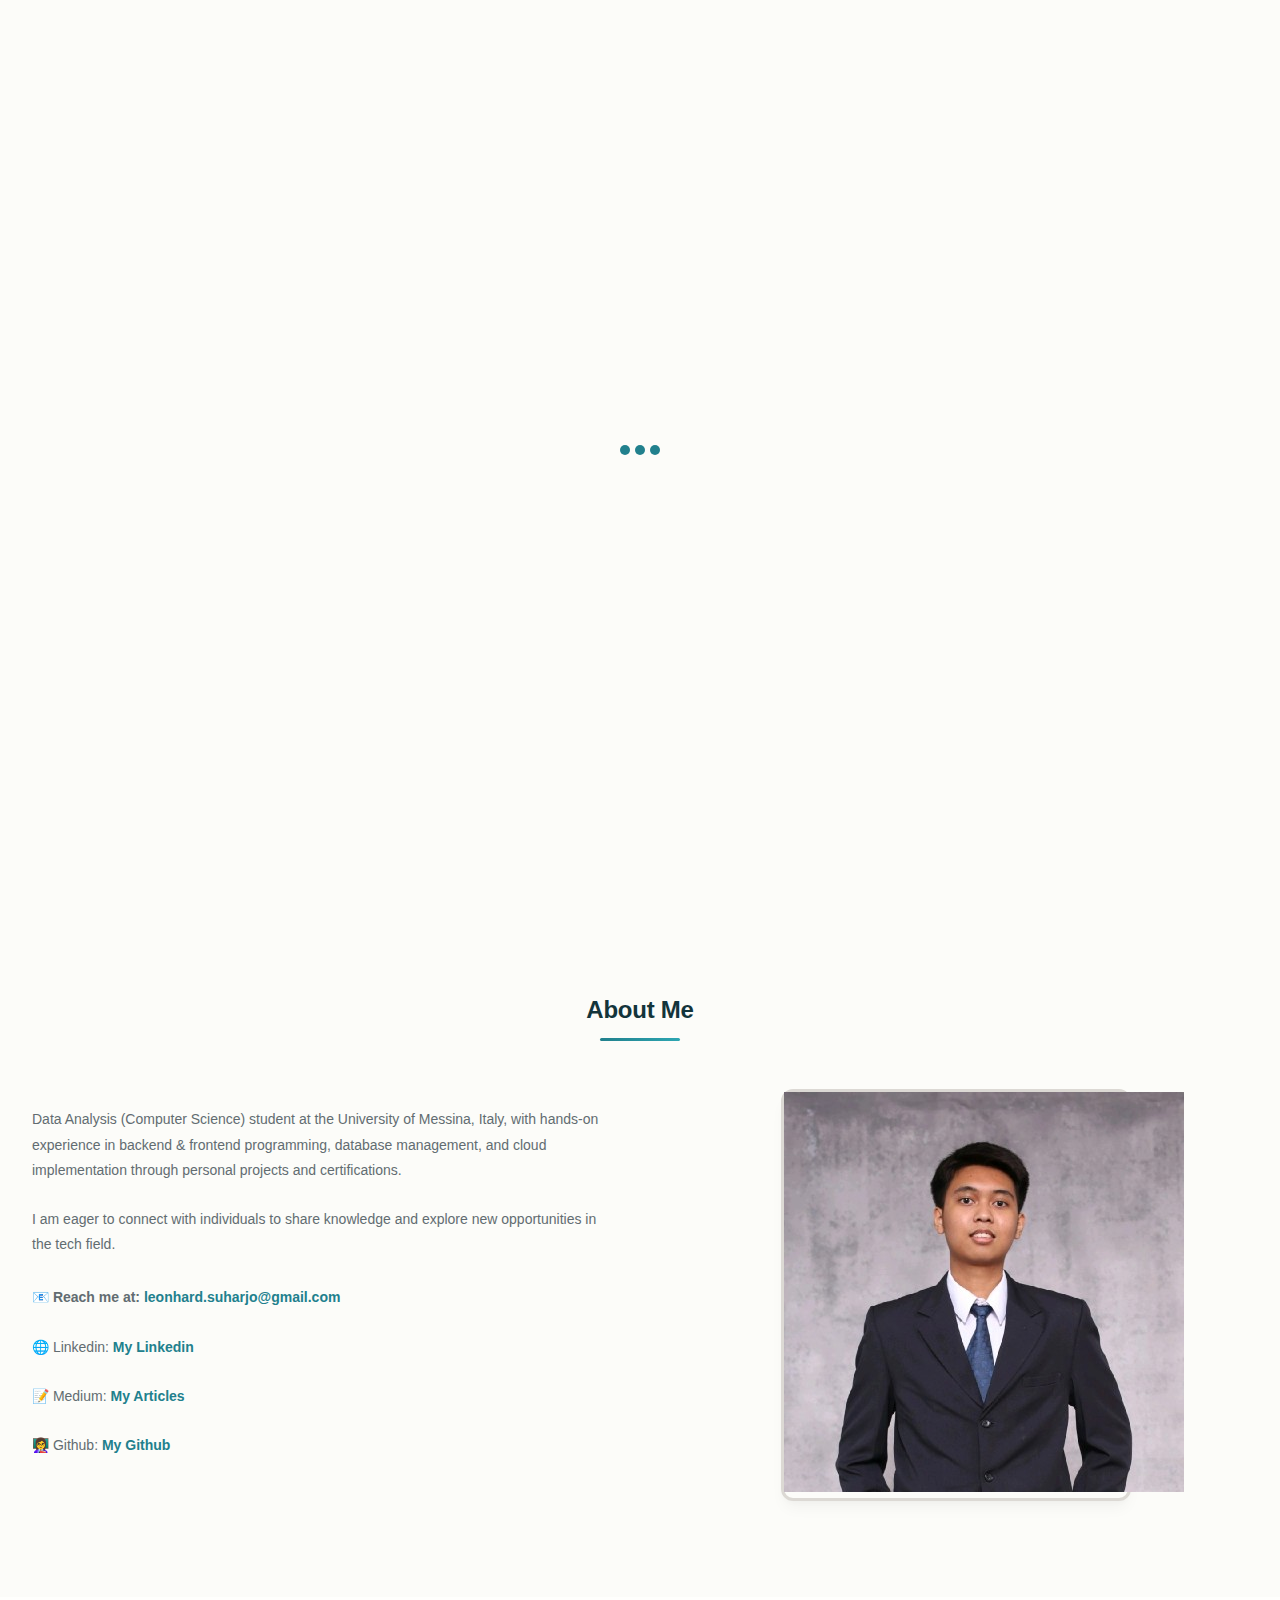
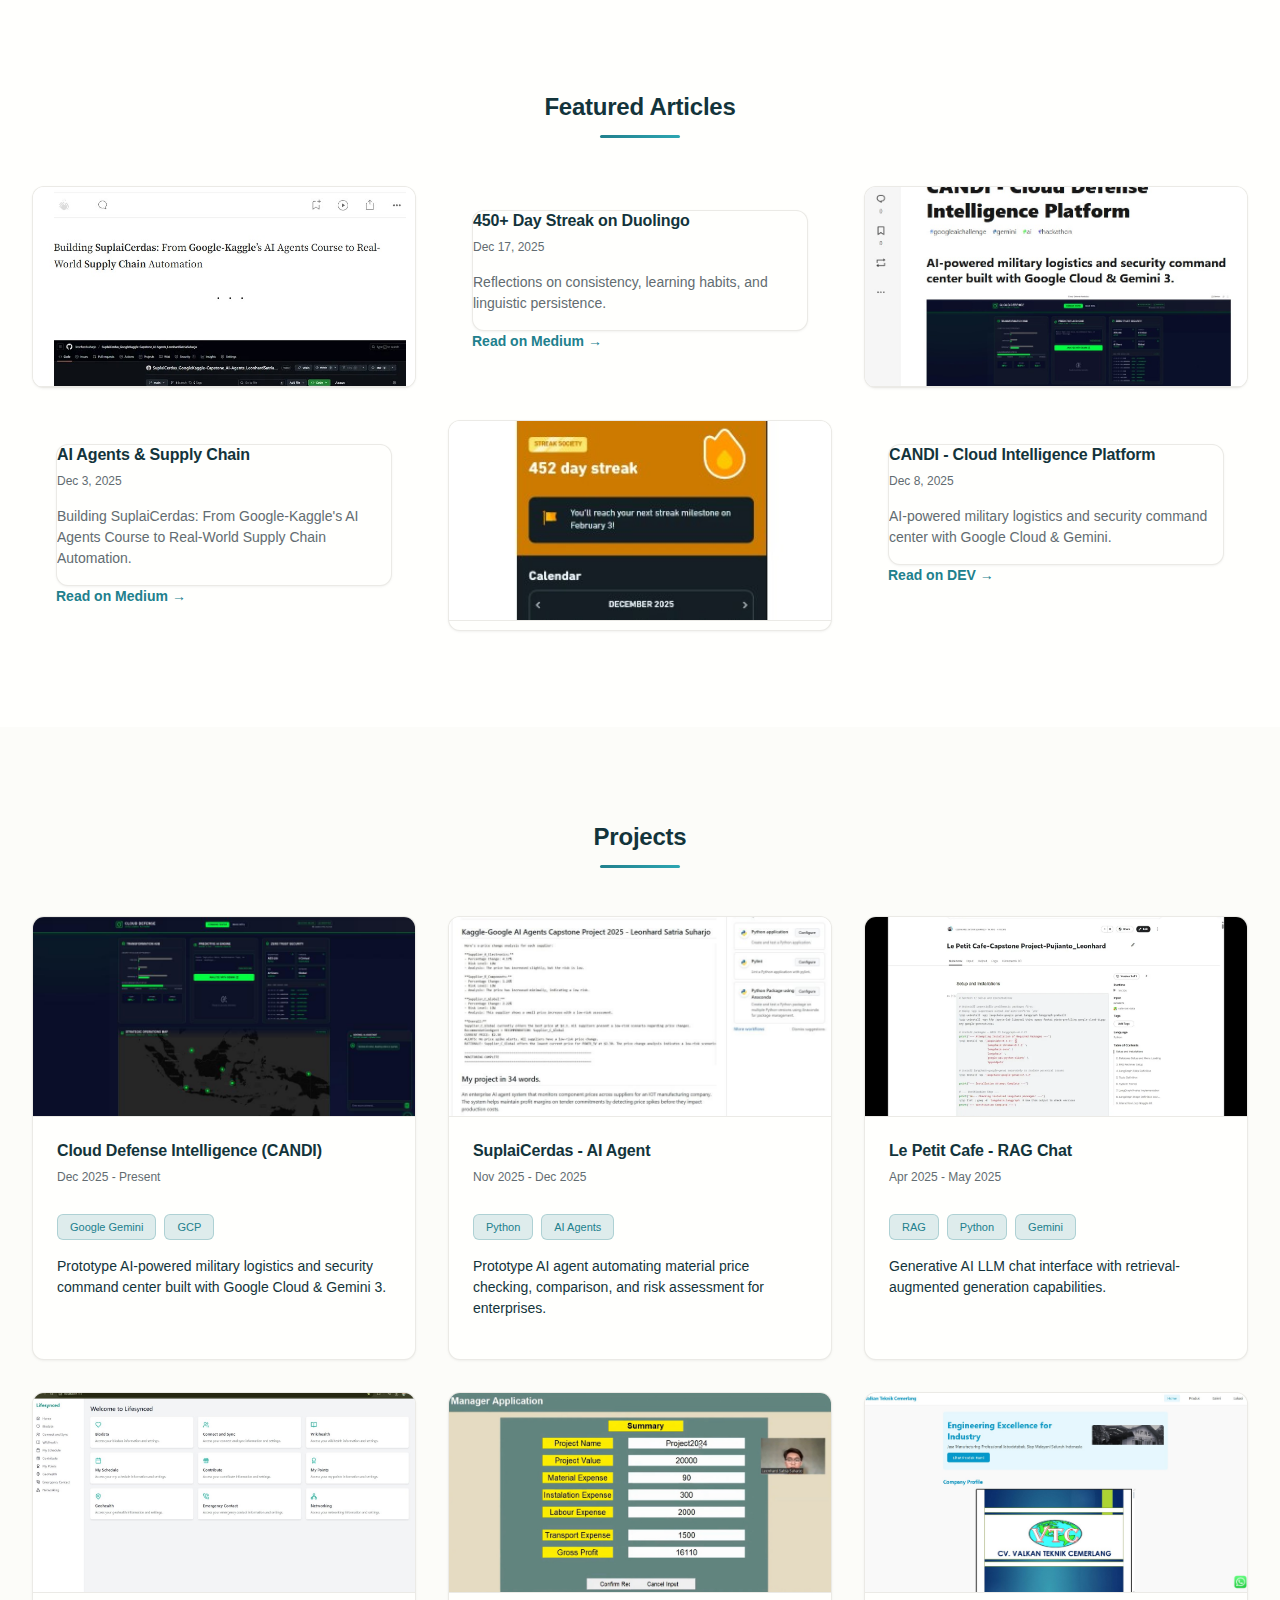
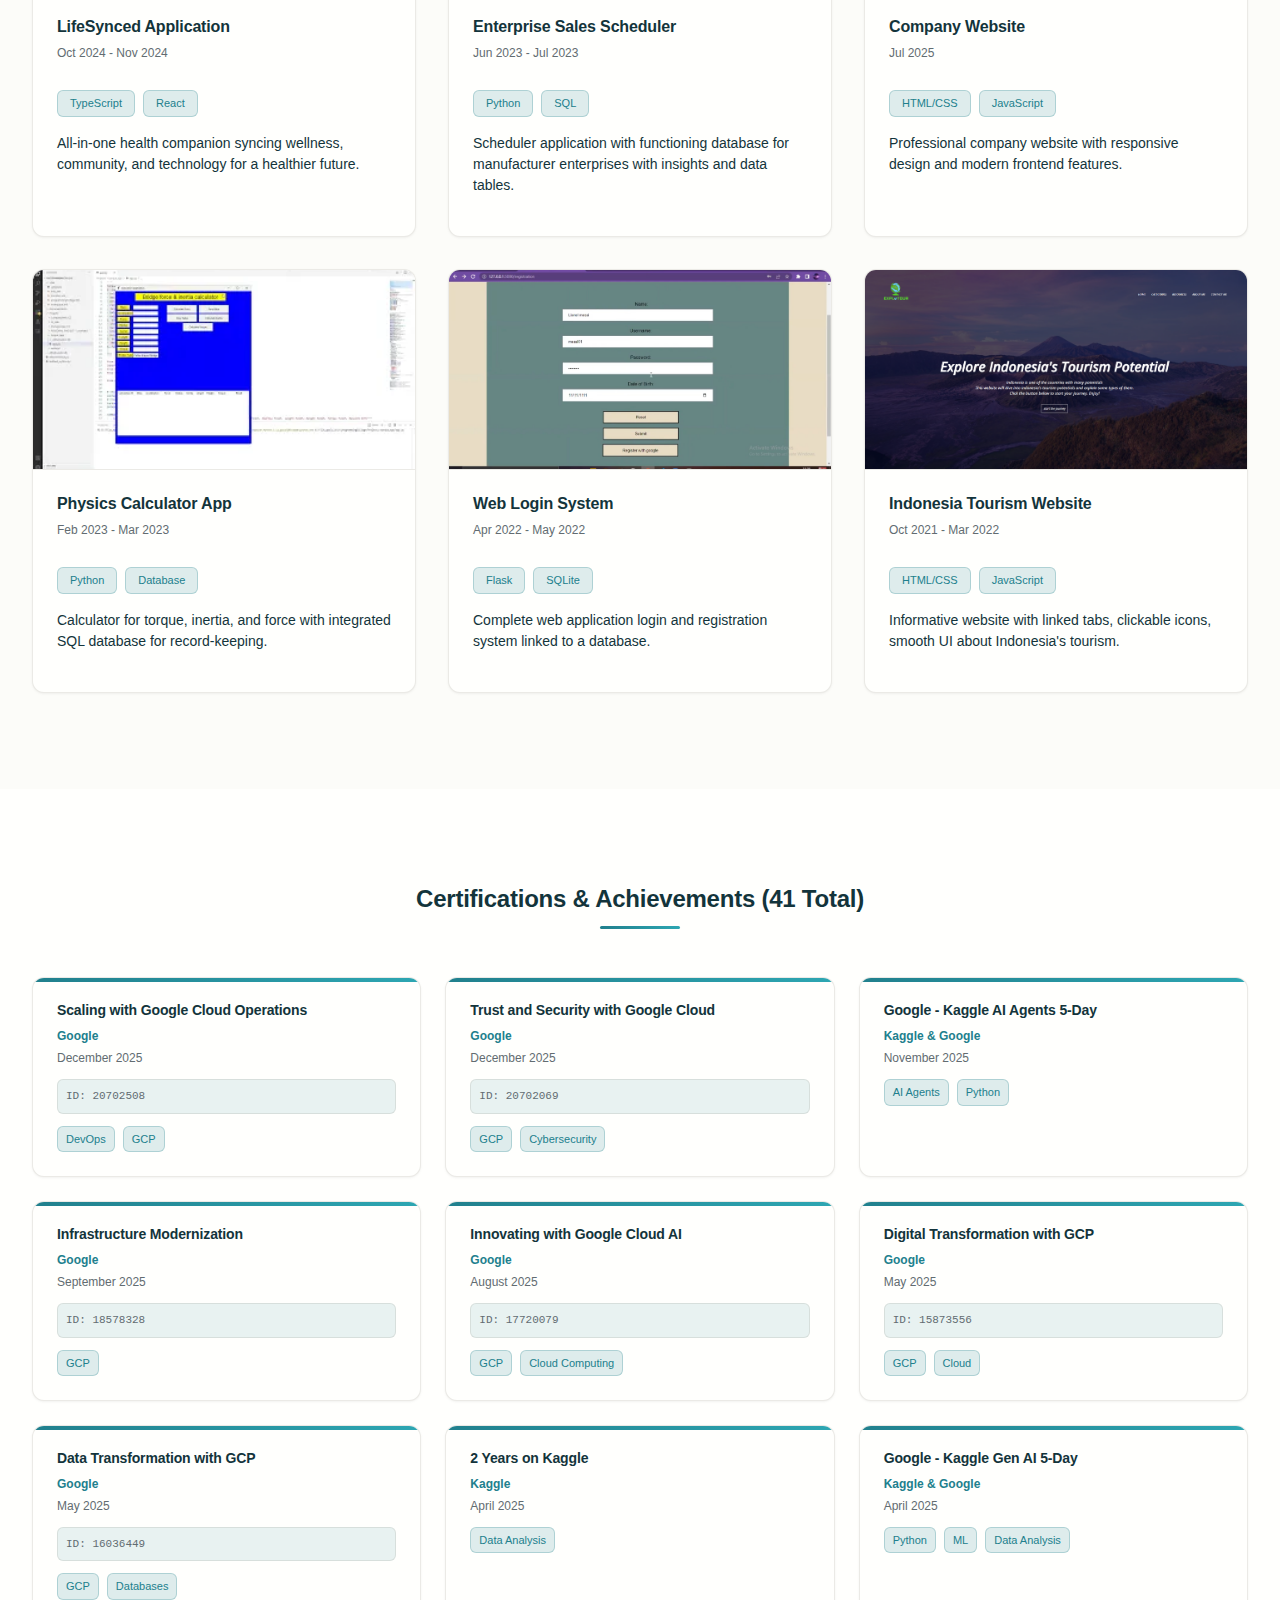
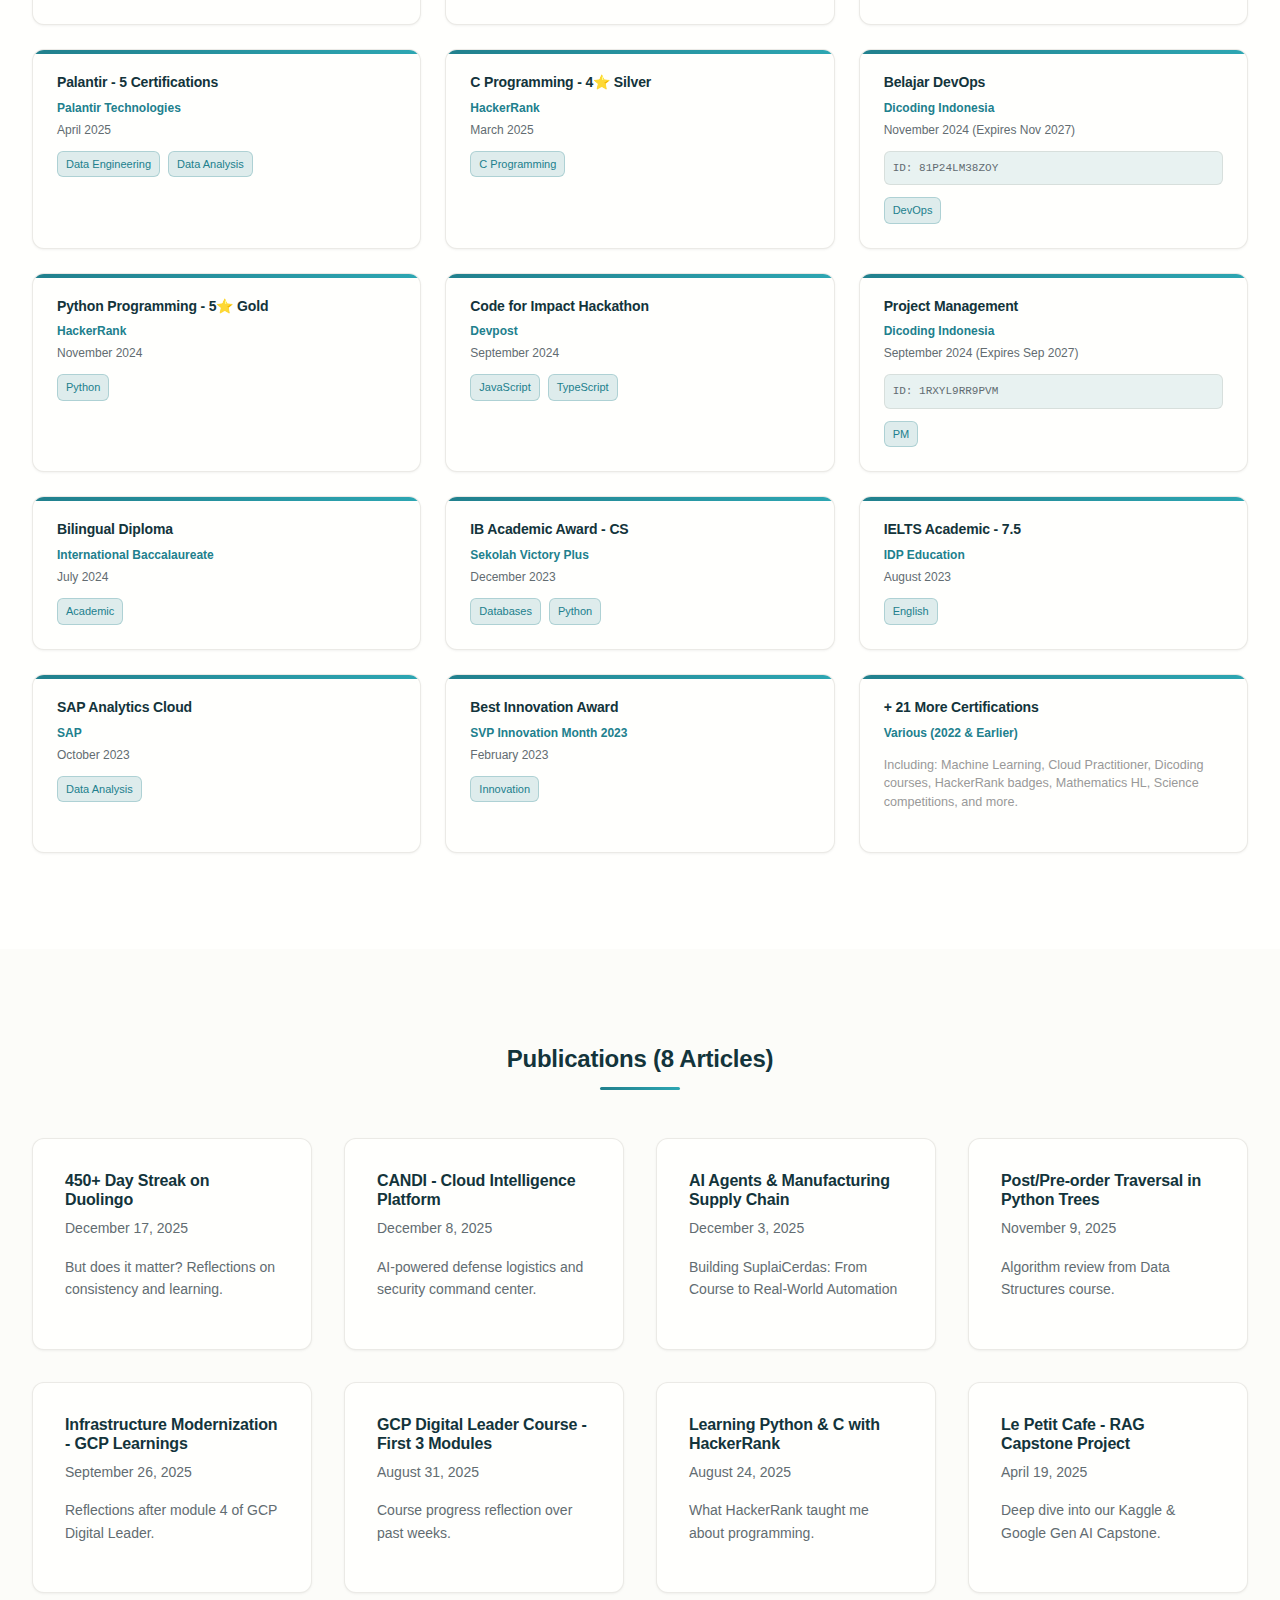
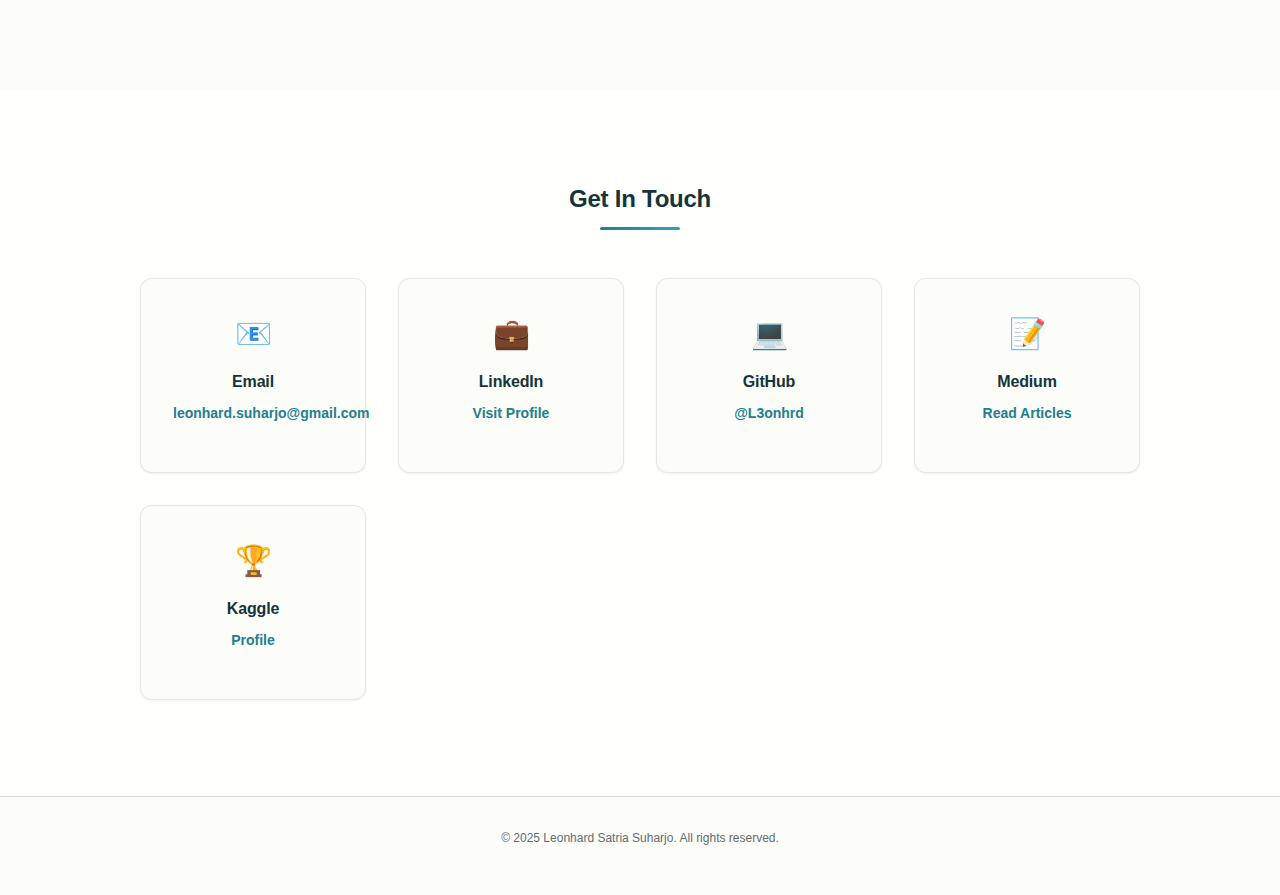
<file: index.html>
<!DOCTYPE html>
<html lang="en">
<head>
    <meta charset="UTF-8">
    <meta name="viewport" content="width=device-width, initial-scale=1.0">
    <title>Leonhard Satria Suharjo - Aspiring Defense & Industrial Data Engineer</title>
    <link rel="stylesheet" href="style.css">
</head>
<body>
    <!-- LOADER -->
    <div class="loader" id="loader">
        <div class="dot-flashing"></div>
    </div>

    <!-- SCROLL PROGRESS -->
    <div id="scroll-progress"></div>

    <!-- HEADER/NAVIGATION -->
    <header class="header" id="header">
        <div class="container">
            <div class="navbar">
                <div class="logo">Leonhard<span>.dev</span></div>
                <nav>
                    <ul class="nav-links" id="navLinks">
                        <li><a href="#home" class="nav-link active">Home</a></li>
                        <li><a href="#about" class="nav-link">About</a></li>
                        <li><a href="#featured" class="nav-link">Featured</a></li>
                        <li><a href="#projects" class="nav-link">Projects</a></li>
                        <li><a href="#certifications" class="nav-link">Certifications</a></li>
                        <li><a href="#publications" class="nav-link">Publications</a></li>
                        <li><a href="#contact" class="nav-link">Contact</a></li>
                    </ul>
                </nav>
                <button class="menu-toggle" id="menuToggle">☰</button>
            </div>
        </div>
    </header>

    <!-- HERO SECTION -->
    <section class="hero" id="home">
        <div class="container">
            <div class="hero-content">
                <h1>Hi, I'm <span class="highlight">Leonhard</span></h1>
                <div class="hero-subtitle" id="typingText">Data Engineer</div>
                <p class="hero-description">
                    Hello there!, welcome to my personal site, my name's Leonhard, a current Data Analysis student at the University of Messina in Italy </br>
                    I build scalable backends, AI-powered solutions, and cloud integration that drive real-world impact.</p>
                <div class="hero-buttons">
                    <a href="#projects" class="btn btn-primary">View My Work</a>
                    <a href="#contact" class="btn btn-secondary">Get In Touch</a>
                </div>
                <div class="hero-stats">    
                    <div class="stat-item">
                        <div class="stat-number" id="expCounter">4</div>
                        <div class="stat-label">Years Learning</br>Experience</div>
                    </div>
                    <div class="stat-item">
                        <div class="stat-number" id="projCounter">12</div>
                        <div class="stat-label">Projects</div>
                    </div>
                    <div class="stat-item">
                        <div class="stat-number" id="certCounter">41</div>
                        <div class="stat-label">Certifications</div>
                    </div>
                </div>
            </div>
        </div>
    </section>

    <!-- ABOUT SECTION -->
    <section class="about-section" id="about">
        <div class="container">
            <h2 class="section-title">About Me</h2>
            <div class="about-container">
                <div class="about-text">
                    <p>Data Analysis (Computer Science) student at the University of Messina, Italy, with hands-on experience in backend & frontend programming, database management, and cloud implementation through personal projects and certifications.</p>
                    <p>I am eager to connect with individuals to share knowledge and explore new opportunities in the tech field.</p>
                    <p style="margin-top: 2rem; font-weight: 600;">📧 Reach me at: <a href="mailto:leonhard.suharjo@gmail.com">leonhard.suharjo@gmail.com</a></p>
                    <p>🌐 Linkedin: <a href="linkedin.com/in/leonhard-satria-suharjo/" target="_blank">My Linkedin</a></p>
                    <p>📝 Medium: <a href="https://medium.com/@leonhard.suharjo" target="_blank">My Articles</a></p>
                    <p>👩‍🏫 Github: <a href="https://github.com/leonhardsuharjo" target="_blank">My Github</a></p>
                </div>
                <div class="about-photo">
                    <img src="fotoformal_linkedin.jpg" alt="Leonhard Satria Suharjo" />
                </div>
            </div>
        </div>
    </section>


    <!-- FEATURED SECTION -->
    <section class="featured-section" id="featured">
        <div class="container">
            <h2 class="section-title">Featured Articles</h2>
            <div class="featured-grid">
                <a href="" target="_blank" class="featured-card">
                    <img src="thumbnail_howiconnected.jpg" alt="Description of article" class="featured-thumbnail">
                    <div class="featured-content">
                        <h3>450+ Day Streak on Duolingo</h3>
                        <p class="featured-date">Dec 17, 2025</p>
                        <p>Reflections on consistency, learning habits, and linguistic persistence.</p>
                        <a href=" https://medium.com/@leonhard.suharjo/450-day-streak-on-duolingo-6670cdef9e82" target="_blank" class="featured-link">Read on Medium →</a>
                    </div>
                </a>

                <a href="" target="_blank" class="featured-card">
                    <img src="thumbnail_candi.jpg" alt="Description of article" class="featured-thumbnail">
                    <div class="featured-content">
                        <h3>AI Agents & Supply Chain</h3>
                        <p class="featured-date">Dec 3, 2025</p>
                        <p>Building SuplaiCerdas: From Google-Kaggle's AI Agents Course to Real-World Supply Chain Automation.</p>
                        <a href="https://medium.com/@leonhard.suharjo/how-i-connected-ai-agents-with-manufacturing-supply-chain-3ae196d61e8f" target="_blank" class="featured-link">Read on Medium →</a>
                    </div>
                </a>

                <a href="" target="_blank" class="featured-card">
                    <img src="thumbnail_duolingo.jpg" alt="Description of article" class="featured-thumbnail">
                    <div class="featured-content">
                        <h3>CANDI - Cloud Intelligence Platform</h3>
                        <p class="featured-date">Dec 8, 2025</p>
                        <p>AI-powered military logistics and security command center with Google Cloud & Gemini.</p>
                        <a href="https://dev.to/leonhardsuharjo/candi-cloud-defence-intelligence-platform-ei4" target="_blank" class="featured-link">Read on DEV →</a>
                    </div>
                </a>
            </div>
        </div>
    </section>

    <!-- PROJECTS SECTION -->
    <section class="projects-section" id="projects">
        <div class="container">
            <h2 class="section-title">Projects</h2>
            <div class="projects-grid">
                <!-- Project 1 -->
                <div class="project-card">
                    <img src="thumbnail_main_candi.jpg" alt="CANDI Project" class="project-thumbnail">
                    <div class="project-content">
                        <h3>Cloud Defense Intelligence (CANDI)</h3>
                        <p class="project-date">Dec 2025 - Present</p>
                        <div class="project-tech">
                            <span class="tech-tag">Google Gemini</span>
                            <span class="tech-tag">GCP</span>
                        </div>
                        <p>Prototype AI-powered military logistics and security command center built with Google Cloud & Gemini 3.</p>
                    </div>
                </div>

                <!-- Project 2 -->
                <div class="project-card">
                    <img src="thumbnail_ProjekKu_sumplaicerdas.jpg" alt="SuplaiCerdas Project" class="project-thumbnail">
                    <div class="project-content">
                        <h3>SuplaiCerdas - AI Agent</h3>
                        <p class="project-date">Nov 2025 - Dec 2025</p>
                        <div class="project-tech">
                            <span class="tech-tag">Python</span>
                            <span class="tech-tag">AI Agents</span>
                        </div>
                        <p>Prototype AI agent automating material price checking, comparison, and risk assessment for enterprises.</p>
                    </div>
                </div>

                <!-- Project 3 -->
                <div class="project-card">
                    <img src="thumbnail_Capstone.jpg" alt="Le Petit Cafe Project" class="project-thumbnail">
                    <div class="project-content">
                        <h3>Le Petit Cafe - RAG Chat</h3>
                        <p class="project-date">Apr 2025 - May 2025</p>
                        <div class="project-tech">
                            <span class="tech-tag">RAG</span>
                            <span class="tech-tag">Python</span>
                            <span class="tech-tag">Gemini</span>
                        </div>
                        <p>Generative AI LLM chat interface with retrieval-augmented generation capabilities.</p>
                    </div>
                </div>

                <!-- Project 4 -->
                <div class="project-card">
                    <img src="thumbnail_Lifesynced.jpg" alt="LifeSynced Project" class="project-thumbnail">
                    <div class="project-content">
                        <h3>LifeSynced Application</h3>
                        <p class="project-date">Oct 2024 - Nov 2024</p>
                        <div class="project-tech">
                            <span class="tech-tag">TypeScript</span>
                            <span class="tech-tag">React</span>
                        </div>
                        <p>All-in-one health companion syncing wellness, community, and technology for a healthier future.</p>
                    </div>
                </div>

                <!-- Project 5 -->
                <div class="project-card">
                    <img src="thumbnail_enterprisesales.jpg" alt="Enterprise Scheduler" class="project-thumbnail">
                    <div class="project-content">
                        <h3>Enterprise Sales Scheduler</h3>
                        <p class="project-date">Jun 2023 - Jul 2023</p>
                        <div class="project-tech">
                            <span class="tech-tag">Python</span>
                            <span class="tech-tag">SQL</span>
                        </div>
                        <p>Scheduler application with functioning database for manufacturer enterprises with insights and data tables.</p>
                    </div>
                </div>

                <!-- Project 6 -->
                <div class="project-card">
                    <img src="thumbnail_companyWeb2.jpg" alt="Company Website" class="project-thumbnail">
                    <div class="project-content">
                        <h3>Company Website</h3>
                        <p class="project-date">Jul 2025</p>
                        <div class="project-tech">
                            <span class="tech-tag">HTML/CSS</span>
                            <span class="tech-tag">JavaScript</span>
                        </div>
                        <p>Professional company website with responsive design and modern frontend features.</p>
                    </div>
                </div>

                <!-- Project 7 -->
                <div class="project-card">
                    <img src="thumbnail_Torque.jpg" alt="Calculator App" class="project-thumbnail">
                    <div class="project-content">
                        <h3>Physics Calculator App</h3>
                        <p class="project-date">Feb 2023 - Mar 2023</p>
                        <div class="project-tech">
                            <span class="tech-tag">Python</span>
                            <span class="tech-tag">Database</span>
                        </div>
                        <p>Calculator for torque, inertia, and force with integrated SQL database for record-keeping.</p>
                    </div>
                </div>

                <!-- Project 8 -->
                <div class="project-card">
                    <img src="thumbnail_weblogin.jpg" alt="Login System" class="project-thumbnail">
                    <div class="project-content">
                        <h3>Web Login System</h3>
                        <p class="project-date">Apr 2022 - May 2022</p>
                        <div class="project-tech">
                            <span class="tech-tag">Flask</span>
                            <span class="tech-tag">SQLite</span>
                        </div>
                        <p>Complete web application login and registration system linked to a database.</p>
                    </div>
                </div>

                <!-- Project 9 -->
                <div class="project-card">
                    <img src="thumbnail_Explotour.png" alt="Tourism Website" class="project-thumbnail">
                    <div class="project-content">
                        <h3>Indonesia Tourism Website</h3>
                        <p class="project-date">Oct 2021 - Mar 2022</p>
                        <div class="project-tech">
                            <span class="tech-tag">HTML/CSS</span>
                            <span class="tech-tag">JavaScript</span>
                        </div>
                        <p>Informative website with linked tabs, clickable icons, smooth UI about Indonesia's tourism.</p>
                    </div>
                </div>
            </div>
        </div>
    </section>

    <!-- CERTIFICATIONS SECTION -->
    <section class="certifications-section" id="certifications">
        <div class="container">
            <h2 class="section-title">Certifications & Achievements (41 Total)</h2>
            <div class="certifications-grid">
                <!-- 2025 Certifications -->
                <div class="cert-card">
                    <h3 class="cert-title">Scaling with Google Cloud Operations</h3>
                    <p class="cert-issuer">Google</p>
                    <p class="cert-date">December 2025</p>
                    <p class="cert-credential">ID: 20702508</p>
                    <div class="cert-skills">
                        <span class="skill-tag">DevOps</span>
                        <span class="skill-tag">GCP</span>
                    </div>
                </div>

                <div class="cert-card">
                    <h3 class="cert-title">Trust and Security with Google Cloud</h3>
                    <p class="cert-issuer">Google</p>
                    <p class="cert-date">December 2025</p>
                    <p class="cert-credential">ID: 20702069</p>
                    <div class="cert-skills">
                        <span class="skill-tag">GCP</span>
                        <span class="skill-tag">Cybersecurity</span>
                    </div>
                </div>

                <div class="cert-card">
                    <h3 class="cert-title">Google - Kaggle AI Agents 5-Day</h3>
                    <p class="cert-issuer">Kaggle & Google</p>
                    <p class="cert-date">November 2025</p>
                    <div class="cert-skills">
                        <span class="skill-tag">AI Agents</span>
                        <span class="skill-tag">Python</span>
                    </div>
                </div>

                <div class="cert-card">
                    <h3 class="cert-title">Infrastructure Modernization</h3>
                    <p class="cert-issuer">Google</p>
                    <p class="cert-date">September 2025</p>
                    <p class="cert-credential">ID: 18578328</p>
                    <div class="cert-skills">
                        <span class="skill-tag">GCP</span>
                    </div>
                </div>

                <div class="cert-card">
                    <h3 class="cert-title">Innovating with Google Cloud AI</h3>
                    <p class="cert-issuer">Google</p>
                    <p class="cert-date">August 2025</p>
                    <p class="cert-credential">ID: 17720079</p>
                    <div class="cert-skills">
                        <span class="skill-tag">GCP</span>
                        <span class="skill-tag">Cloud Computing</span>
                    </div>
                </div>

                <div class="cert-card">
                    <h3 class="cert-title">Digital Transformation with GCP</h3>
                    <p class="cert-issuer">Google</p>
                    <p class="cert-date">May 2025</p>
                    <p class="cert-credential">ID: 15873556</p>
                    <div class="cert-skills">
                        <span class="skill-tag">GCP</span>
                        <span class="skill-tag">Cloud</span>
                    </div>
                </div>

                <div class="cert-card">
                    <h3 class="cert-title">Data Transformation with GCP</h3>
                    <p class="cert-issuer">Google</p>
                    <p class="cert-date">May 2025</p>
                    <p class="cert-credential">ID: 16036449</p>
                    <div class="cert-skills">
                        <span class="skill-tag">GCP</span>
                        <span class="skill-tag">Databases</span>
                    </div>
                </div>

                <div class="cert-card">
                    <h3 class="cert-title">2 Years on Kaggle</h3>
                    <p class="cert-issuer">Kaggle</p>
                    <p class="cert-date">April 2025</p>
                    <div class="cert-skills">
                        <span class="skill-tag">Data Analysis</span>
                    </div>
                </div>

                <div class="cert-card">
                    <h3 class="cert-title">Google - Kaggle Gen AI 5-Day</h3>
                    <p class="cert-issuer">Kaggle & Google</p>
                    <p class="cert-date">April 2025</p>
                    <div class="cert-skills">
                        <span class="skill-tag">Python</span>
                        <span class="skill-tag">ML</span>
                        <span class="skill-tag">Data Analysis</span>
                    </div>
                </div>

                <div class="cert-card">
                    <h3 class="cert-title">Palantir - 5 Certifications</h3>
                    <p class="cert-issuer">Palantir Technologies</p>
                    <p class="cert-date">April 2025</p>
                    <div class="cert-skills">
                        <span class="skill-tag">Data Engineering</span>
                        <span class="skill-tag">Data Analysis</span>
                    </div>
                </div>

                <div class="cert-card">
                    <h3 class="cert-title">C Programming - 4⭐ Silver</h3>
                    <p class="cert-issuer">HackerRank</p>
                    <p class="cert-date">March 2025</p>
                    <div class="cert-skills">
                        <span class="skill-tag">C Programming</span>
                    </div>
                </div>

                <!-- 2024 Certifications -->
                <div class="cert-card">
                    <h3 class="cert-title">Belajar DevOps</h3>
                    <p class="cert-issuer">Dicoding Indonesia</p>
                    <p class="cert-date">November 2024 (Expires Nov 2027)</p>
                    <p class="cert-credential">ID: 81P24LM38ZOY</p>
                    <div class="cert-skills">
                        <span class="skill-tag">DevOps</span>
                    </div>
                </div>

                <div class="cert-card">
                    <h3 class="cert-title">Python Programming - 5⭐ Gold</h3>
                    <p class="cert-issuer">HackerRank</p>
                    <p class="cert-date">November 2024</p>
                    <div class="cert-skills">
                        <span class="skill-tag">Python</span>
                    </div>
                </div>

                <div class="cert-card">
                    <h3 class="cert-title">Code for Impact Hackathon</h3>
                    <p class="cert-issuer">Devpost</p>
                    <p class="cert-date">September 2024</p>
                    <div class="cert-skills">
                        <span class="skill-tag">JavaScript</span>
                        <span class="skill-tag">TypeScript</span>
                    </div>
                </div>

                <div class="cert-card">
                    <h3 class="cert-title">Project Management</h3>
                    <p class="cert-issuer">Dicoding Indonesia</p>
                    <p class="cert-date">September 2024 (Expires Sep 2027)</p>
                    <p class="cert-credential">ID: 1RXYL9RR9PVM</p>
                    <div class="cert-skills">
                        <span class="skill-tag">PM</span>
                    </div>
                </div>

                <div class="cert-card">
                    <h3 class="cert-title">Bilingual Diploma</h3>
                    <p class="cert-issuer">International Baccalaureate</p>
                    <p class="cert-date">July 2024</p>
                    <div class="cert-skills">
                        <span class="skill-tag">Academic</span>
                    </div>
                </div>

                <!-- Additional 2023 & earlier certifications (summarized) -->
                <div class="cert-card">
                    <h3 class="cert-title">IB Academic Award - CS</h3>
                    <p class="cert-issuer">Sekolah Victory Plus</p>
                    <p class="cert-date">December 2023</p>
                    <div class="cert-skills">
                        <span class="skill-tag">Databases</span>
                        <span class="skill-tag">Python</span>
                    </div>
                </div>

                <div class="cert-card">
                    <h3 class="cert-title">IELTS Academic - 7.5</h3>
                    <p class="cert-issuer">IDP Education</p>
                    <p class="cert-date">August 2023</p>
                    <div class="cert-skills">
                        <span class="skill-tag">English</span>
                    </div>
                </div>

                <div class="cert-card">
                    <h3 class="cert-title">SAP Analytics Cloud</h3>
                    <p class="cert-issuer">SAP</p>
                    <p class="cert-date">October 2023</p>
                    <div class="cert-skills">
                        <span class="skill-tag">Data Analysis</span>
                    </div>
                </div>

                <div class="cert-card">
                    <h3 class="cert-title">Best Innovation Award</h3>
                    <p class="cert-issuer">SVP Innovation Month 2023</p>
                    <p class="cert-date">February 2023</p>
                    <div class="cert-skills">
                        <span class="skill-tag">Innovation</span>
                    </div>
                </div>

                <div class="cert-card">
                    <h3 class="cert-title">+ 21 More Certifications</h3>
                    <p class="cert-issuer">Various (2022 & Earlier)</p>
                    <p style="margin-top: 1rem; font-size: 0.9rem; color: #999;">Including: Machine Learning, Cloud Practitioner, Dicoding courses, HackerRank badges, Mathematics HL, Science competitions, and more.</p>
                </div>
            </div>
        </div>
    </section>

    <!-- PUBLICATIONS SECTION -->
    <section class="publications-section" id="publications">
        <div class="container">
            <h2 class="section-title">Publications (8 Articles)</h2>
            <div class="publications-grid">
                <article class="publication-card">
                    <h3>450+ Day Streak on Duolingo</h3>
                    <p class="pub-date">December 17, 2025</p>
                    <p>But does it matter? Reflections on consistency and learning.</p>
                </article>
                <article class="publication-card">
                    <h3>CANDI - Cloud Intelligence Platform</h3>
                    <p class="pub-date">December 8, 2025</p>
                    <p>AI-powered defense logistics and security command center.</p>
                </article>
                <article class="publication-card">
                    <h3>AI Agents & Manufacturing Supply Chain</h3>
                    <p class="pub-date">December 3, 2025</p>
                    <p>Building SuplaiCerdas: From Course to Real-World Automation</p>
                </article>
                <article class="publication-card">
                    <h3>Post/Pre-order Traversal in Python Trees</h3>
                    <p class="pub-date">November 9, 2025</p>
                    <p>Algorithm review from Data Structures course.</p>
                </article>
                <article class="publication-card">
                    <h3>Infrastructure Modernization - GCP Learnings</h3>
                    <p class="pub-date">September 26, 2025</p>
                    <p>Reflections after module 4 of GCP Digital Leader.</p>
                </article>
                <article class="publication-card">
                    <h3>GCP Digital Leader Course - First 3 Modules</h3>
                    <p class="pub-date">August 31, 2025</p>
                    <p>Course progress reflection over past weeks.</p>
                </article>
                <article class="publication-card">
                    <h3>Learning Python & C with HackerRank</h3>
                    <p class="pub-date">August 24, 2025</p>
                    <p>What HackerRank taught me about programming.</p>
                </article>
                <article class="publication-card">
                    <h3>Le Petit Cafe - RAG Capstone Project</h3>
                    <p class="pub-date">April 19, 2025</p>
                    <p>Deep dive into our Kaggle & Google Gen AI Capstone.</p>
                </article>
            </div>
        </div>
    </section>

    <!-- CONTACT SECTION -->
    <section class="contact-section" id="contact">
        <div class="container">
            <h2 class="section-title">Get In Touch</h2>
            <div class="contact-grid">
                <div class="contact-card">
                    <div class="contact-icon">📧</div>
                    <h3>Email</h3>
                    <p><a href="mailto:leonhard.suharjo@gmail.com">leonhard.suharjo@gmail.com</a></p>
                </div>
                <div class="contact-card">
                    <div class="contact-icon">💼</div>
                    <h3>LinkedIn</h3>
                    <p><a href="https://linkedin.com/in/leonhard-satria-suharjo" target="_blank">Visit Profile</a></p>
                </div>
                <div class="contact-card">
                    <div class="contact-icon">💻</div>
                    <h3>GitHub</h3>
                    <p><a href="https://github.com/L3onhrd" target="_blank">@L3onhrd</a></p>
                </div>
                <div class="contact-card">
                    <div class="contact-icon">📝</div>
                    <h3>Medium</h3>
                    <p><a href="https://medium.com/@leonhard.suharjo" target="_blank">Read Articles</a></p>
                </div>
                <div class="contact-card">
                    <div class="contact-icon">🏆</div>
                    <h3>Kaggle</h3>
                    <p><a href="https://kaggle.com/leonhardsuharjo" target="_blank">Profile</a></p>
                </div>
            </div>
        </div>
    </section>

    <!-- FOOTER -->
    <footer class="footer">
        <div class="container">
            <p>&copy; 2025 Leonhard Satria Suharjo. All rights reserved.</p>
        </div>
    </footer>

    <!-- FLOATING ACTION BUTTON (WhatsApp) -->
    <a href="mailto:leonhard.suharjo@gmail.com" class="fab" target="_blank" title="Email me">
        <svg viewBox="0 0 24 24" fill="white">
            <path d="M17.472 14.382c-.297-.149-1.758-.867-2.03-.967-.272-.099-.471-.148-.67.15-.197.297-.767.966-.94 1.164-.173.199-.347.223-.644.075-.297-.15-1.255-.463-2.39-1.475-.883-.788-1.48-1.761-1.653-2.059-.173-.297-.018-.458.13-.606.134-.133.298-.347.446-.52.149-.174.198-.298.298-.497.099-.198.05-.371-.025-.52-.075-.149-.669-1.612-.916-2.207-.242-.579-.487-.5-.67-.51-.173-.008-.371-.01-.57-.01-.198 0-.52.074-.792.372-.272.297-1.04 1.016-1.04 2.479 0 1.462 1.065 2.875 1.213 3.074.149.198 2.096 3.2 5.077 4.487.709.306 1.262.489 1.694.625.712.227 1.36.195 1.871.118.571-.085 1.758-.719 2.006-1.413.248-.694.248-1.289.173-1.413-.074-.124-.272-.198-.57-.347m-5.421-7.403h-.004a9.87 9.87 0 00-4.981 1.429A9.864 9.864 0 002.605 9.74a9.864 9.864 0 004.412 8.292 9.867 9.867 0 005.016 1.429h.004a9.877 9.877 0 009.868-9.868 9.874 9.874 0 00-2.888-7.009 9.873 9.873 0 00-6.992-2.889m0-2.022A11.887 11.887 0 0112 0C5.373 0 0 5.373 0 12s5.373 12 12 12 12-5.373 12-12S18.627 0 12 0"/>
        </svg>
    </a>

    <script src="app.js"></script>
</body>
</html>
</file>
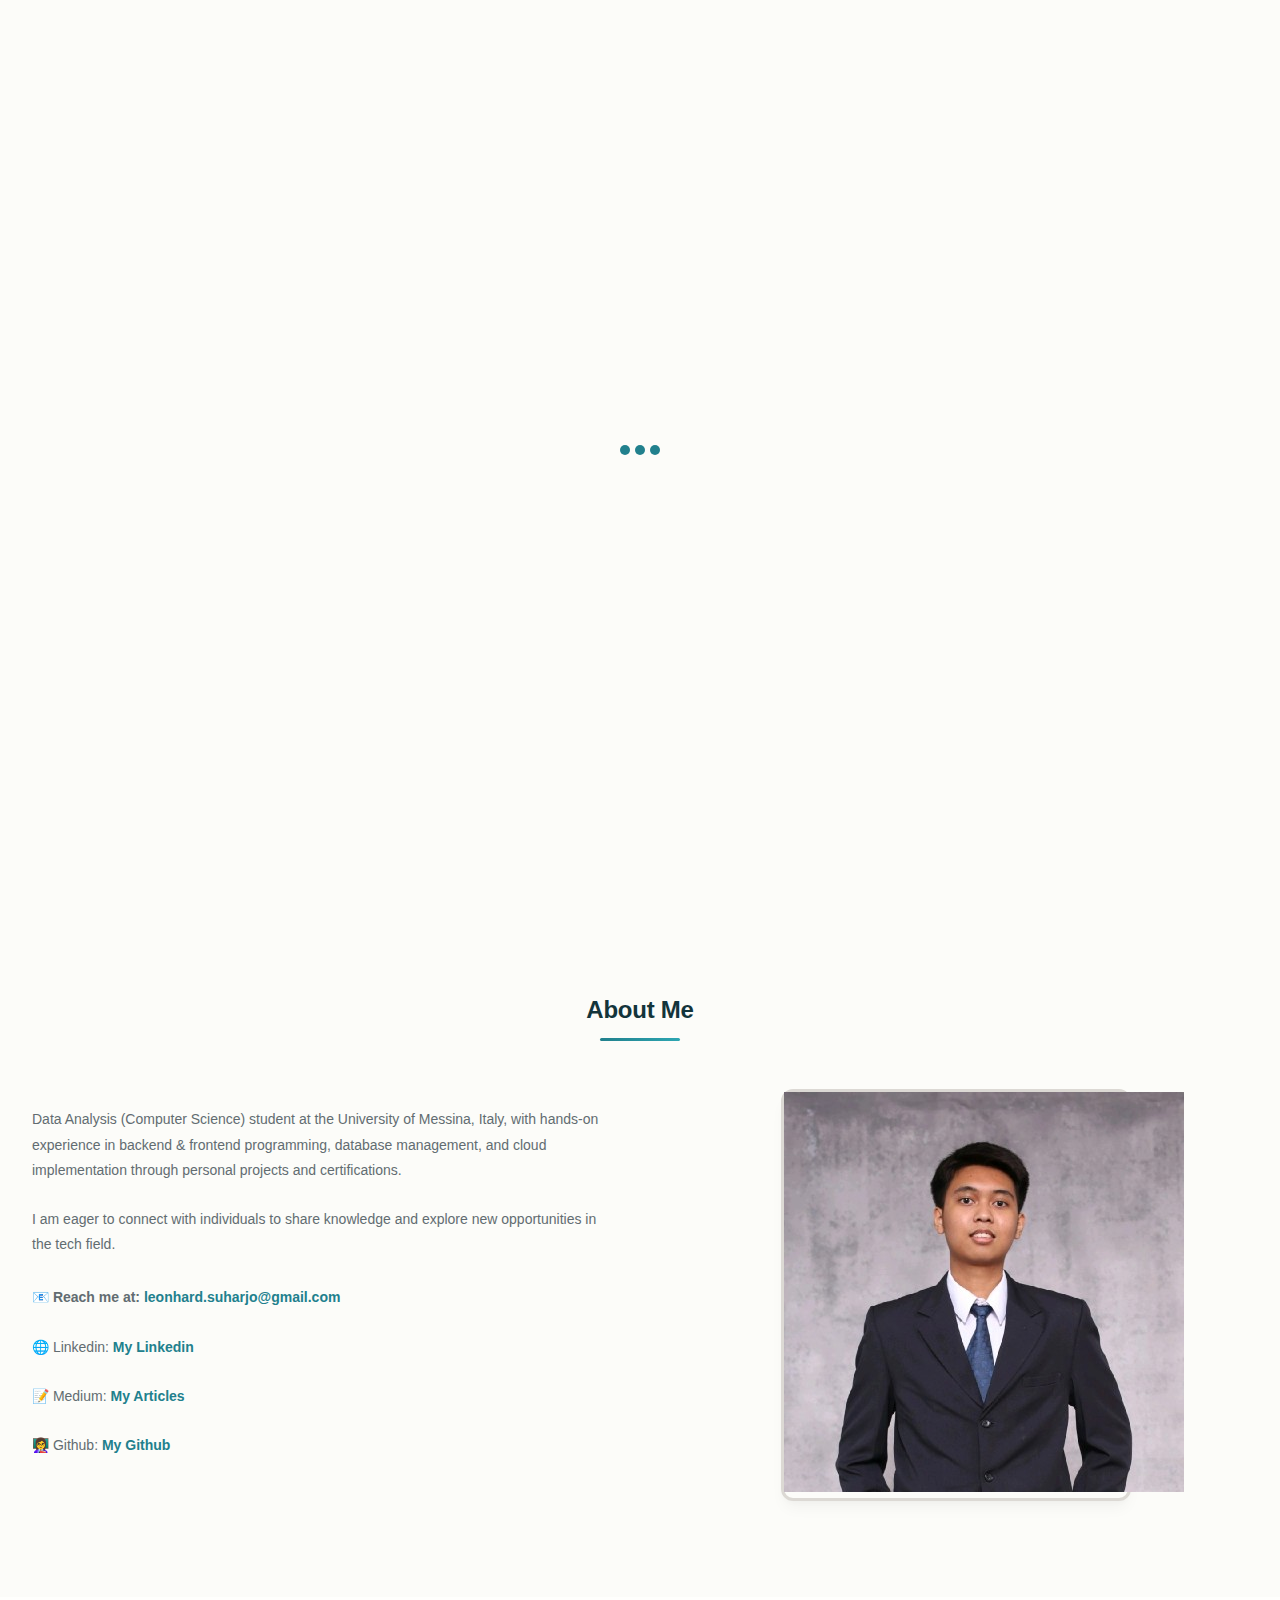
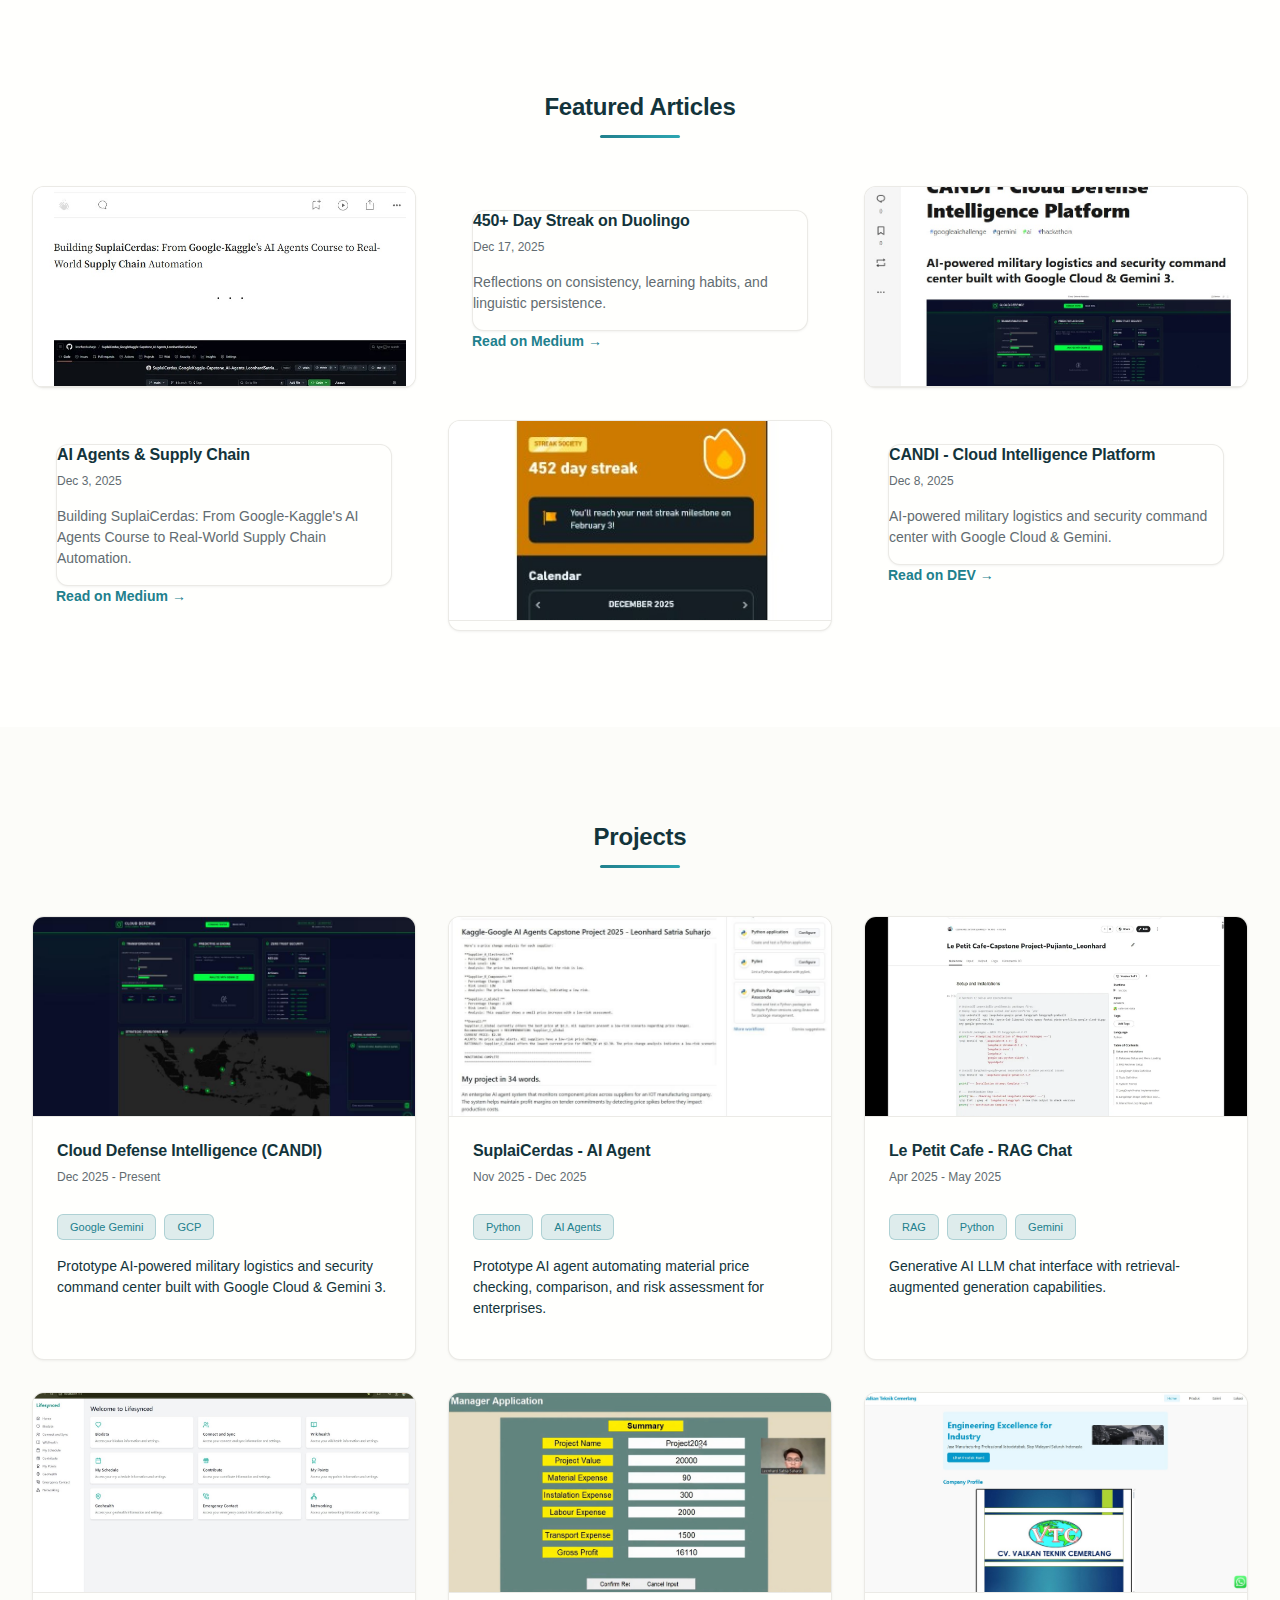
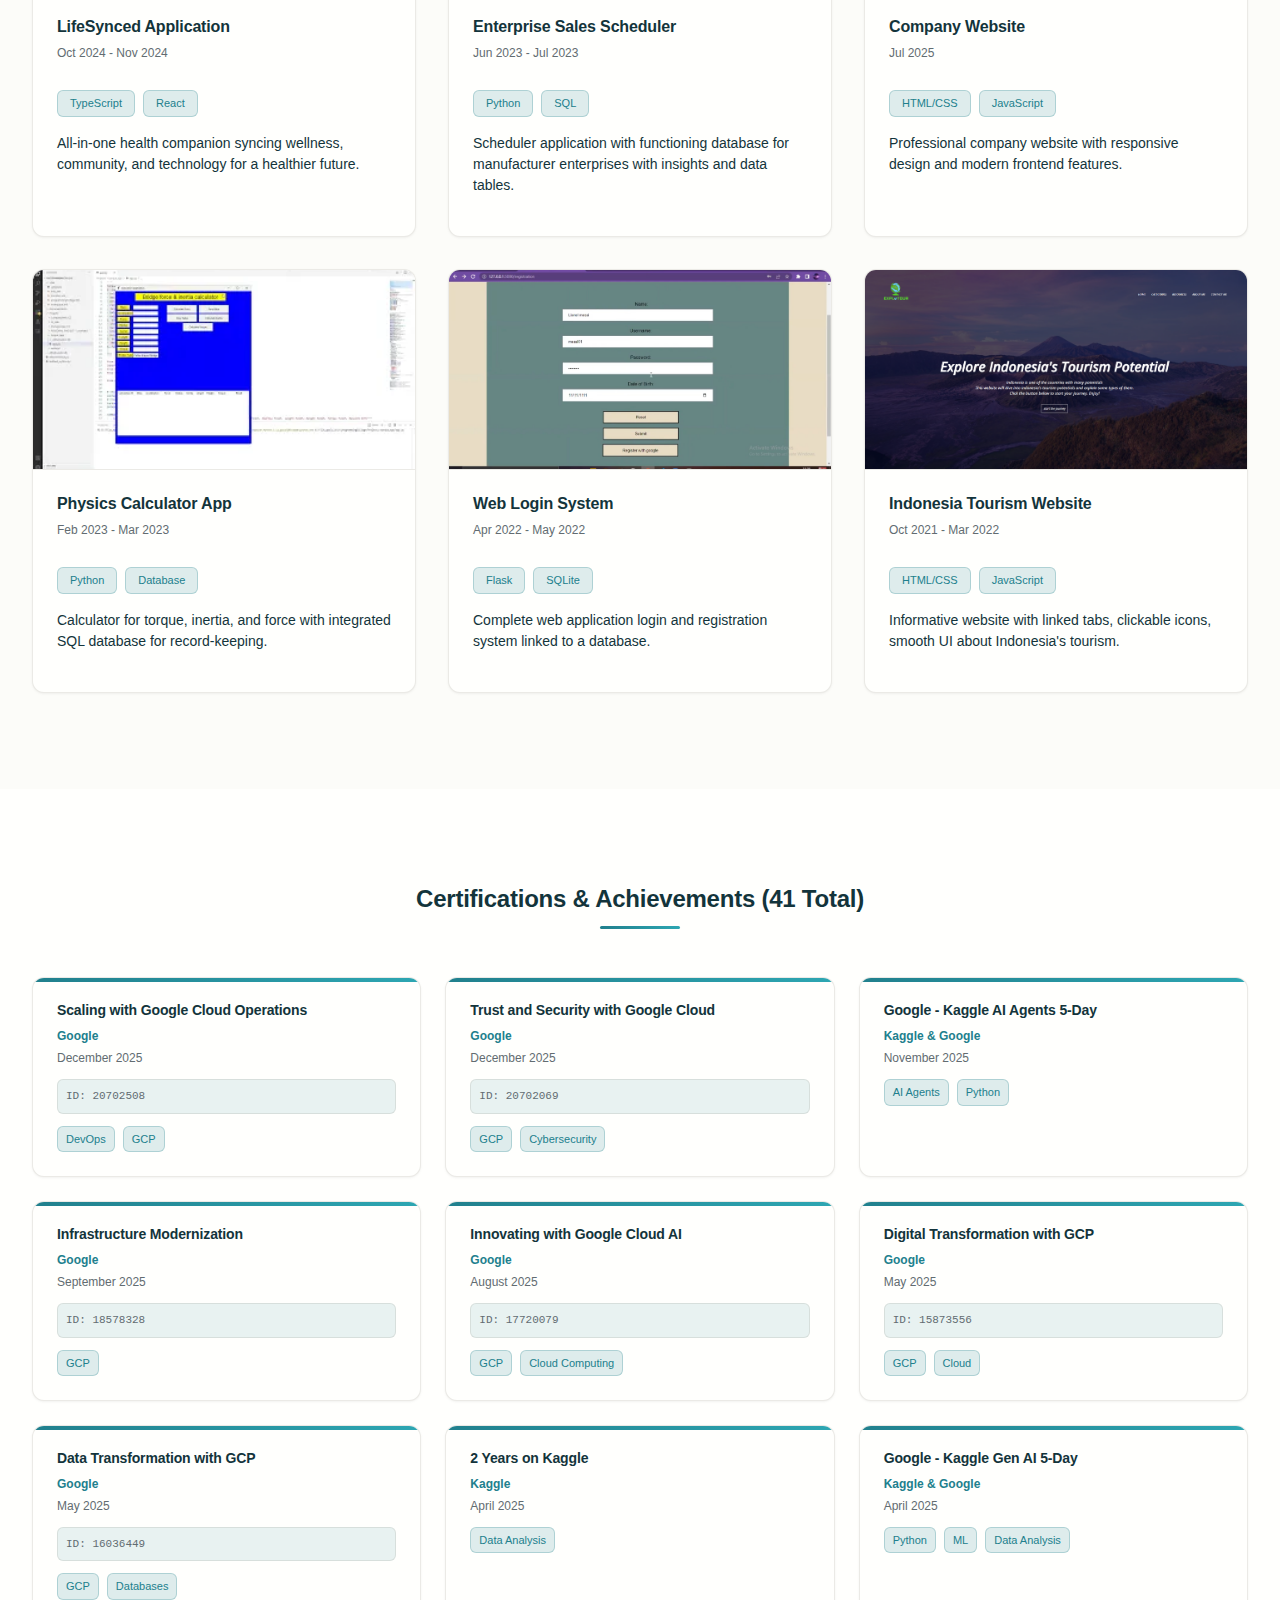
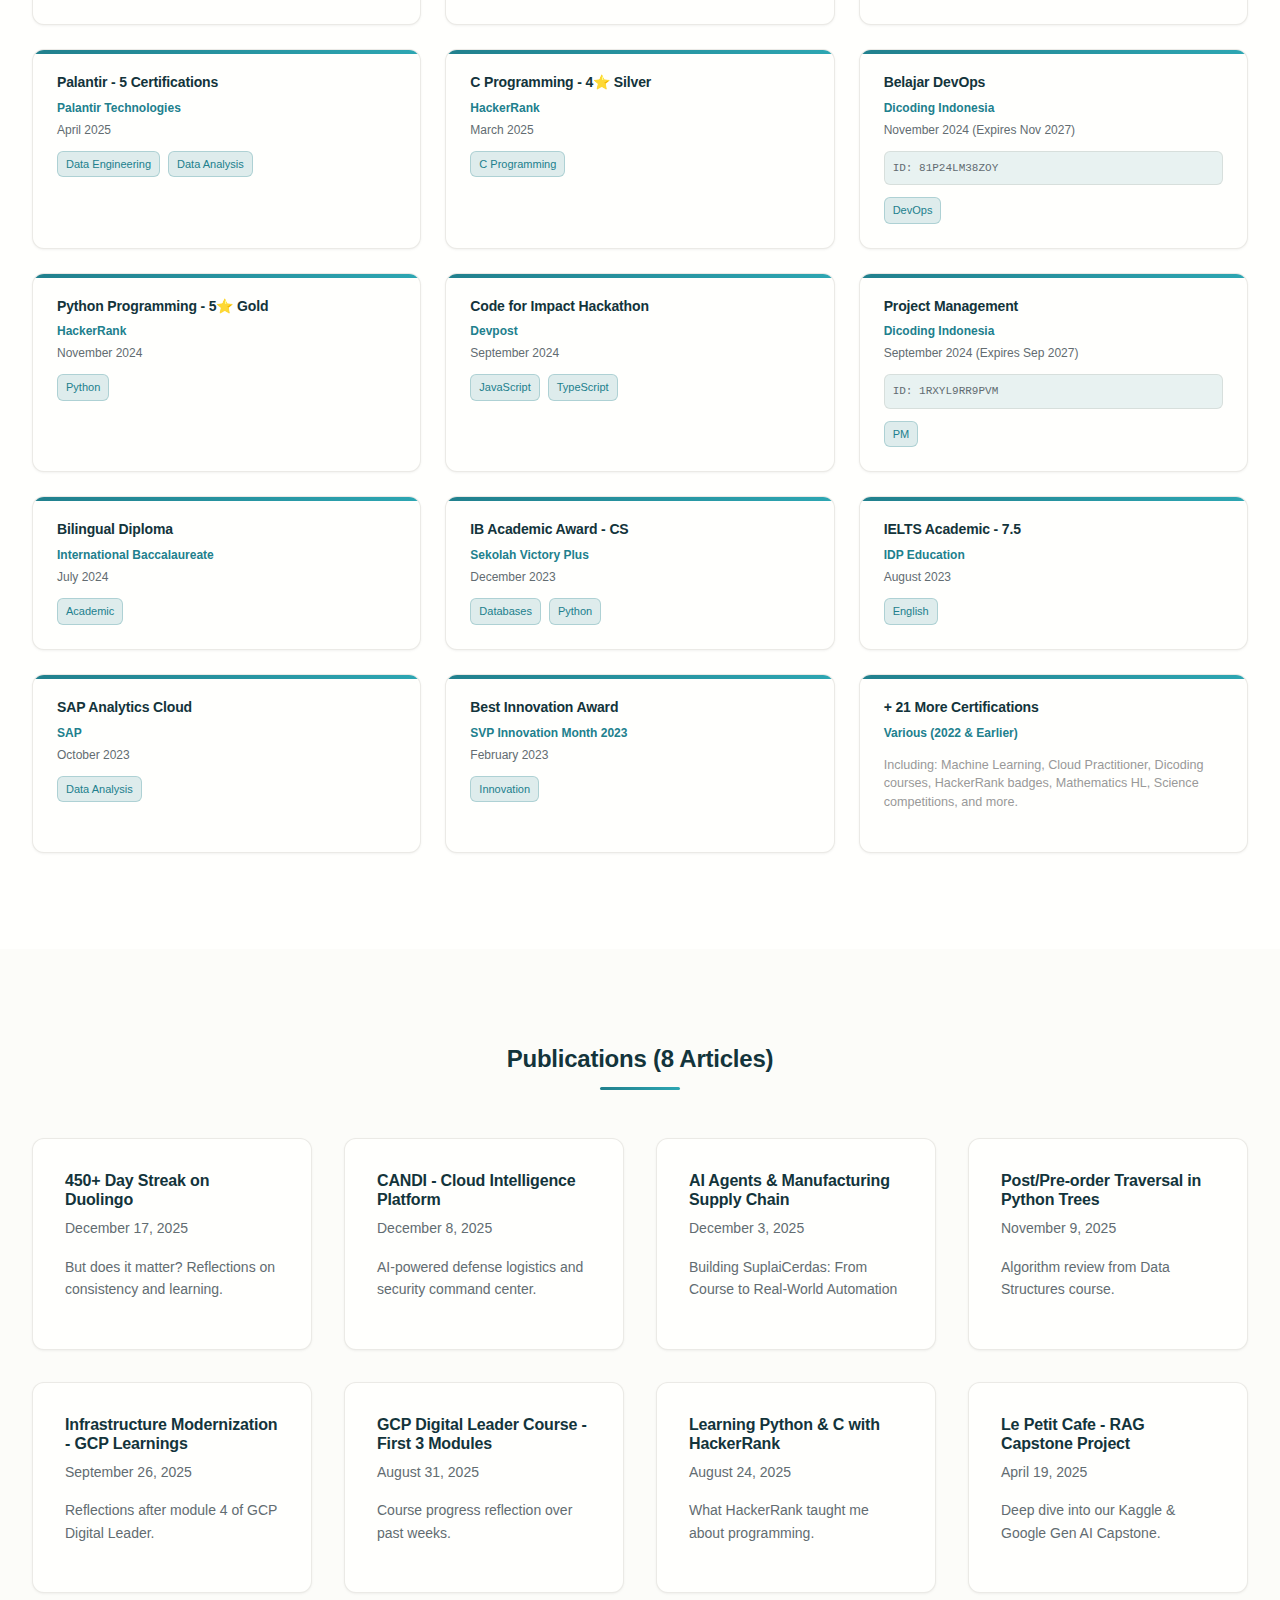
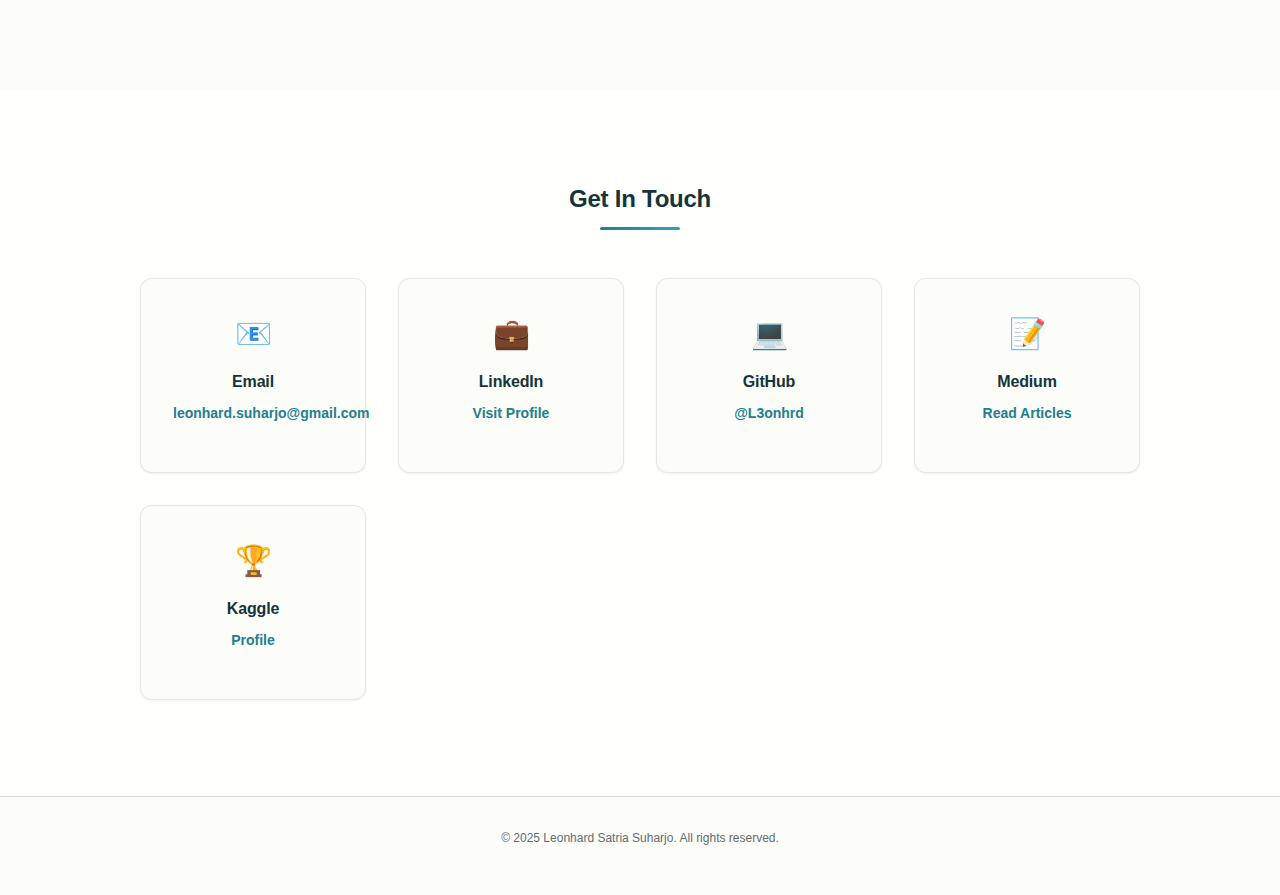
<file: indexold.html>
<!DOCTYPE html>
<html lang="en">
<head>
    <meta charset="UTF-8">
    <meta name="viewport" content="width=device-width, initial-scale=1.0">
    <title>Leonhard Satria Suharjo - Aspiring Defense & Industrial Data Engineer</title>
    <link rel="stylesheet" href="style.css">
</head>
<body>
    <!-- LOADER -->
    <div class="loader" id="loader">
        <div class="dot-flashing"></div>
    </div>

    <!-- SCROLL PROGRESS -->
    <div id="scroll-progress"></div>

    <!-- HEADER/NAVIGATION -->
    <header class="header" id="header">
        <div class="container">
            <div class="navbar">
                <div class="logo">Leonhard<span>.dev</span></div>
                <nav>
                    <ul class="nav-links" id="navLinks">
                        <li><a href="#home" class="nav-link active">Home</a></li>
                        <li><a href="#about" class="nav-link">About</a></li>
                        <li><a href="#featured" class="nav-link">Featured</a></li>
                        <li><a href="#projects" class="nav-link">Projects</a></li>
                        <li><a href="#certifications" class="nav-link">Certifications</a></li>
                        <li><a href="#publications" class="nav-link">Publications</a></li>
                        <li><a href="#contact" class="nav-link">Contact</a></li>
                    </ul>
                </nav>
                <button class="menu-toggle" id="menuToggle">☰</button>
            </div>
        </div>
    </header>

    <!-- HERO SECTION -->
    <section class="hero" id="home">
        <div class="container">
            <div class="hero-content">
                <h1>Hi, I'm <span class="highlight">Leonhard</span></h1>
                <div class="hero-subtitle" id="typingText">Data Engineer</div>
                <p class="hero-description">
                    Hello there!, welcome to my personal site, my name's Leonhard, a current Data Analysis student at the University of Messina in Italy </br>
                    I build scalable backends, AI-powered solutions, and cloud integration that drive real-world impact.</p>
                <div class="hero-buttons">
                    <a href="#projects" class="btn btn-primary">View My Work</a>
                    <a href="#contact" class="btn btn-secondary">Get In Touch</a>
                </div>
                <div class="hero-stats">    
                    <div class="stat-item">
                        <div class="stat-number" id="expCounter">4</div>
                        <div class="stat-label">Years Learning</br>Experienc e</div>
                    </div>
                    <div class="stat-item">
                        <div class="stat-number" id="projCounter">12</div>
                        <div class="stat-label">Projects</div>
                    </div>
                    <div class="stat-item">
                        <div class="stat-number" id="certCounter">50</div>
                        <div class="stat-label">Certifications</div>
                    </div>
                </div>
            </div>
        </div>
    </section>

    <!-- ABOUT SECTION -->
    <section class="about-section" id="about">
        <div class="container">
            <h2 class="section-title">About Me</h2>
            <div class="about-container">
                <div class="about-text">
                    <p>Data Analysis (Computer Science) student at the University of Messina, Italy, with hands-on experience in backend & frontend programming, database management, and cloud implementation through personal projects and certifications.</p>
                    <p>I am eager to connect with individuals to share knowledge and explore new opportunities in the tech field.</p>
                    <p style="margin-top: 2rem; font-weight: 600;">📧 Reach me at: <a href="mailto:leonhard.suharjo@gmail.com">leonhard.suharjo@gmail.com</a></p>
                    <p>🌐 Linkedin: <a href="linkedin.com/in/leonhard-satria-suharjo/" target="_blank">My Linkedin</a></p>
                    <p>📝 Medium: <a href="https://medium.com/@leonhard.suharjo" target="_blank">My Articles</a></p>
                    <p>👩‍🏫 Github: <a href="https://github.com/leonhardsuharjo" target="_blank">My Github</a></p>
                </div>
                <div class="about-photo">
                    <img src="fotoformal_linkedin.jpg" alt="Leonhard Satria Suharjo" />
                </div>
            </div>
        </div>
    </section>


    <!-- FEATURED SECTION -->
    <section class="featured-section" id="featured">
        <div class="container">
            <h2 class="section-title">Featured Articles</h2>
            <div class="featured-grid">
                <a href="" target="_blank" class="featured-card">
                    <img src="thumbnail_howiconnected.jpg" alt="Description of article" class="featured-thumbnail">
                    <div class="featured-content">
                        <h3>450+ Day Streak on Duolingo</h3>
                        <p class="featured-date">Dec 17, 2025</p>
                        <p>Reflections on consistency, learning habits, and linguistic persistence.</p>
                        <a href=" https://medium.com/@leonhard.suharjo/450-day-streak-on-duolingo-6670cdef9e82" target="_blank" class="featured-link">Read on Medium →</a>
                    </div>
                </a>

                <a href="" target="_blank" class="featured-card">
                    <img src="thumbnail_candi.jpg" alt="Description of article" class="featured-thumbnail">
                    <div class="featured-content">
                        <h3>AI Agents & Supply Chain</h3>
                        <p class="featured-date">Dec 3, 2025</p>
                        <p>Building SuplaiCerdas: From Google-Kaggle's AI Agents Course to Real-World Supply Chain Automation.</p>
                        <a href="https://medium.com/@leonhard.suharjo/how-i-connected-ai-agents-with-manufacturing-supply-chain-3ae196d61e8f" target="_blank" class="featured-link">Read on Medium →</a>
                    </div>
                </a>

                <a href="" target="_blank" class="featured-card">
                    <img src="thumbnail_duolingo.jpg" alt="Description of article" class="featured-thumbnail">
                    <div class="featured-content">
                        <h3>CANDI - Cloud Intelligence Platform</h3>
                        <p class="featured-date">Dec 8, 2025</p>
                        <p>AI-powered military logistics and security command center with Google Cloud & Gemini.</p>
                        <a href="https://dev.to/leonhardsuharjo/candi-cloud-defence-intelligence-platform-ei4" target="_blank" class="featured-link">Read on DEV →</a>
                    </div>
                </a>
            </div>
        </div>
    </section>

    <!-- PROJECTS SECTION -->
    <section class="projects-section" id="projects">
        <div class="container">
            <h2 class="section-title">Projects</h2>
            <div class="projects-grid">
                <!-- Project 1 -->
                <div class="project-card">
                    <img src="thumbnail_main_candi.jpg" alt="CANDI Project" class="project-thumbnail">
                    <div class="project-content">
                        <h3>Cloud Defense Intelligence (CANDI)</h3>
                        <p class="project-date">Dec 2025 - Present</p>
                        <div class="project-tech">
                            <span class="tech-tag">Google Gemini</span>
                            <span class="tech-tag">GCP</span>
                        </div>
                        <p>Prototype AI-powered military logistics and security command center built with Google Cloud & Gemini 3.</p>
                    </div>
                </div>

                <!-- Project 2 -->
                <div class="project-card">
                    <img src="thumbnail_ProjekKu_sumplaicerdas.jpg" alt="SuplaiCerdas Project" class="project-thumbnail">
                    <div class="project-content">
                        <h3>SuplaiCerdas - AI Agent</h3>
                        <p class="project-date">Nov 2025 - Dec 2025</p>
                        <div class="project-tech">
                            <span class="tech-tag">Python</span>
                            <span class="tech-tag">AI Agents</span>
                        </div>
                        <p>Prototype AI agent automating material price checking, comparison, and risk assessment for enterprises.</p>
                    </div>
                </div>

                <!-- Project 3 -->
                <div class="project-card">
                    <img src="thumbnail_Capstone.jpg" alt="Le Petit Cafe Project" class="project-thumbnail">
                    <div class="project-content">
                        <h3>Le Petit Cafe - RAG Chat</h3>
                        <p class="project-date">Apr 2025 - May 2025</p>
                        <div class="project-tech">
                            <span class="tech-tag">RAG</span>
                            <span class="tech-tag">Python</span>
                            <span class="tech-tag">Gemini</span>
                        </div>
                        <p>Generative AI LLM chat interface with retrieval-augmented generation capabilities.</p>
                    </div>
                </div>

                <!-- Project 4 -->
                <div class="project-card">
                    <img src="thumbnail_Lifesynced.jpg" alt="LifeSynced Project" class="project-thumbnail">
                    <div class="project-content">
                        <h3>LifeSynced Application</h3>
                        <p class="project-date">Oct 2024 - Nov 2024</p>
                        <div class="project-tech">
                            <span class="tech-tag">TypeScript</span>
                            <span class="tech-tag">React</span>
                        </div>
                        <p>All-in-one health companion syncing wellness, community, and technology for a healthier future.</p>
                    </div>
                </div>

                <!-- Project 5 -->
                <div class="project-card">
                    <img src="thumbnail_enterprisesales.jpg" alt="Enterprise Scheduler" class="project-thumbnail">
                    <div class="project-content">
                        <h3>Enterprise Sales Scheduler</h3>
                        <p class="project-date">Jun 2023 - Jul 2023</p>
                        <div class="project-tech">
                            <span class="tech-tag">Python</span>
                            <span class="tech-tag">SQL</span>
                        </div>
                        <p>Scheduler application with functioning database for manufacturer enterprises with insights and data tables.</p>
                    </div>
                </div>

                <!-- Project 6 -->
                <div class="project-card">
                    <img src="thumbnail_companyWeb2.jpg" alt="Company Website" class="project-thumbnail">
                    <div class="project-content">
                        <h3>Company Website</h3>
                        <p class="project-date">Jul 2025</p>
                        <div class="project-tech">
                            <span class="tech-tag">HTML/CSS</span>
                            <span class="tech-tag">JavaScript</span>
                        </div>
                        <p>Professional company website with responsive design and modern frontend features.</p>
                    </div>
                </div>

                <!-- Project 7 -->
                <div class="project-card">
                    <img src="thumbnail_Torque.jpg" alt="Calculator App" class="project-thumbnail">
                    <div class="project-content">
                        <h3>Physics Calculator App</h3>
                        <p class="project-date">Feb 2023 - Mar 2023</p>
                        <div class="project-tech">
                            <span class="tech-tag">Python</span>
                            <span class="tech-tag">Database</span>
                        </div>
                        <p>Calculator for torque, inertia, and force with integrated SQL database for record-keeping.</p>
                    </div>
                </div>

                <!-- Project 8 -->
                <div class="project-card">
                    <img src="thumbnail_weblogin.jpg" alt="Login System" class="project-thumbnail">
                    <div class="project-content">
                        <h3>Web Login System</h3>
                        <p class="project-date">Apr 2022 - May 2022</p>
                        <div class="project-tech">
                            <span class="tech-tag">Flask</span>
                            <span class="tech-tag">SQLite</span>
                        </div>
                        <p>Complete web application login and registration system linked to a database.</p>
                    </div>
                </div>

                <!-- Project 9 -->
                <div class="project-card">
                    <img src="thumbnail_Explotour.png" alt="Tourism Website" class="project-thumbnail">
                    <div class="project-content">
                        <h3>Indonesia Tourism Website</h3>
                        <p class="project-date">Oct 2021 - Mar 2022</p>
                        <div class="project-tech">
                            <span class="tech-tag">HTML/CSS</span>
                            <span class="tech-tag">JavaScript</span>
                        </div>
                        <p>Informative website with linked tabs, clickable icons, smooth UI about Indonesia's tourism.</p>
                    </div>
                </div>
            </div>
        </div>
    </section>

    <!-- CERTIFICATIONS SECTION -->
    <section class="certifications-section" id="certifications">
        <div class="container">
            <h2 class="section-title">Certifications & Achievements (41 Total)</h2>
            <div class="certifications-grid">
                <!-- 2025 Certifications -->
                <div class="cert-card">
                    <h3 class="cert-title">Scaling with Google Cloud Operations</h3>
                    <p class="cert-issuer">Google</p>
                    <p class="cert-date">December 2025</p>
                    <p class="cert-credential">ID: 20702508</p>
                    <div class="cert-skills">
                        <span class="skill-tag">DevOps</span>
                        <span class="skill-tag">GCP</span>
                    </div>
                </div>

                <div class="cert-card">
                    <h3 class="cert-title">Trust and Security with Google Cloud</h3>
                    <p class="cert-issuer">Google</p>
                    <p class="cert-date">December 2025</p>
                    <p class="cert-credential">ID: 20702069</p>
                    <div class="cert-skills">
                        <span class="skill-tag">GCP</span>
                        <span class="skill-tag">Cybersecurity</span>
                    </div>
                </div>

                <div class="cert-card">
                    <h3 class="cert-title">Google - Kaggle AI Agents 5-Day</h3>
                    <p class="cert-issuer">Kaggle & Google</p>
                    <p class="cert-date">November 2025</p>
                    <div class="cert-skills">
                        <span class="skill-tag">AI Agents</span>
                        <span class="skill-tag">Python</span>
                    </div>
                </div>

                <div class="cert-card">
                    <h3 class="cert-title">Infrastructure Modernization</h3>
                    <p class="cert-issuer">Google</p>
                    <p class="cert-date">September 2025</p>
                    <p class="cert-credential">ID: 18578328</p>
                    <div class="cert-skills">
                        <span class="skill-tag">GCP</span>
                    </div>
                </div>

                <div class="cert-card">
                    <h3 class="cert-title">Innovating with Google Cloud AI</h3>
                    <p class="cert-issuer">Google</p>
                    <p class="cert-date">August 2025</p>
                    <p class="cert-credential">ID: 17720079</p>
                    <div class="cert-skills">
                        <span class="skill-tag">GCP</span>
                        <span class="skill-tag">Cloud Computing</span>
                    </div>
                </div>

                <div class="cert-card">
                    <h3 class="cert-title">Digital Transformation with GCP</h3>
                    <p class="cert-issuer">Google</p>
                    <p class="cert-date">May 2025</p>
                    <p class="cert-credential">ID: 15873556</p>
                    <div class="cert-skills">
                        <span class="skill-tag">GCP</span>
                        <span class="skill-tag">Cloud</span>
                    </div>
                </div>

                <div class="cert-card">
                    <h3 class="cert-title">Data Transformation with GCP</h3>
                    <p class="cert-issuer">Google</p>
                    <p class="cert-date">May 2025</p>
                    <p class="cert-credential">ID: 16036449</p>
                    <div class="cert-skills">
                        <span class="skill-tag">GCP</span>
                        <span class="skill-tag">Databases</span>
                    </div>
                </div>

                <div class="cert-card">
                    <h3 class="cert-title">2 Years on Kaggle</h3>
                    <p class="cert-issuer">Kaggle</p>
                    <p class="cert-date">April 2025</p>
                    <div class="cert-skills">
                        <span class="skill-tag">Data Analysis</span>
                    </div>
                </div>

                <div class="cert-card">
                    <h3 class="cert-title">Google - Kaggle Gen AI 5-Day</h3>
                    <p class="cert-issuer">Kaggle & Google</p>
                    <p class="cert-date">April 2025</p>
                    <div class="cert-skills">
                        <span class="skill-tag">Python</span>
                        <span class="skill-tag">ML</span>
                        <span class="skill-tag">Data Analysis</span>
                    </div>
                </div>

                <div class="cert-card">
                    <h3 class="cert-title">Palantir - 5 Certifications</h3>
                    <p class="cert-issuer">Palantir Technologies</p>
                    <p class="cert-date">April 2025</p>
                    <div class="cert-skills">
                        <span class="skill-tag">Data Engineering</span>
                        <span class="skill-tag">Data Analysis</span>
                    </div>
                </div>

                <div class="cert-card">
                    <h3 class="cert-title">C Programming - 4⭐ Silver</h3>
                    <p class="cert-issuer">HackerRank</p>
                    <p class="cert-date">March 2025</p>
                    <div class="cert-skills">
                        <span class="skill-tag">C Programming</span>
                    </div>
                </div>

                <!-- 2024 Certifications -->
                <div class="cert-card">
                    <h3 class="cert-title">Belajar DevOps</h3>
                    <p class="cert-issuer">Dicoding Indonesia</p>
                    <p class="cert-date">November 2024 (Expires Nov 2027)</p>
                    <p class="cert-credential">ID: 81P24LM38ZOY</p>
                    <div class="cert-skills">
                        <span class="skill-tag">DevOps</span>
                    </div>
                </div>

                <div class="cert-card">
                    <h3 class="cert-title">Python Programming - 5⭐ Gold</h3>
                    <p class="cert-issuer">HackerRank</p>
                    <p class="cert-date">November 2024</p>
                    <div class="cert-skills">
                        <span class="skill-tag">Python</span>
                    </div>
                </div>

                <div class="cert-card">
                    <h3 class="cert-title">Code for Impact Hackathon</h3>
                    <p class="cert-issuer">Devpost</p>
                    <p class="cert-date">September 2024</p>
                    <div class="cert-skills">
                        <span class="skill-tag">JavaScript</span>
                        <span class="skill-tag">TypeScript</span>
                    </div>
                </div>

                <div class="cert-card">
                    <h3 class="cert-title">Project Management</h3>
                    <p class="cert-issuer">Dicoding Indonesia</p>
                    <p class="cert-date">September 2024 (Expires Sep 2027)</p>
                    <p class="cert-credential">ID: 1RXYL9RR9PVM</p>
                    <div class="cert-skills">
                        <span class="skill-tag">PM</span>
                    </div>
                </div>

                <div class="cert-card">
                    <h3 class="cert-title">Bilingual Diploma</h3>
                    <p class="cert-issuer">International Baccalaureate</p>
                    <p class="cert-date">July 2024</p>
                    <div class="cert-skills">
                        <span class="skill-tag">Academic</span>
                    </div>
                </div>

                <!-- Additional 2023 & earlier certifications (summarized) -->
                <div class="cert-card">
                    <h3 class="cert-title">IB Academic Award - CS</h3>
                    <p class="cert-issuer">Sekolah Victory Plus</p>
                    <p class="cert-date">December 2023</p>
                    <div class="cert-skills">
                        <span class="skill-tag">Databases</span>
                        <span class="skill-tag">Python</span>
                    </div>
                </div>

                <div class="cert-card">
                    <h3 class="cert-title">IELTS Academic - 7.5</h3>
                    <p class="cert-issuer">IDP Education</p>
                    <p class="cert-date">August 2023</p>
                    <div class="cert-skills">
                        <span class="skill-tag">English</span>
                    </div>
                </div>

                <div class="cert-card">
                    <h3 class="cert-title">SAP Analytics Cloud</h3>
                    <p class="cert-issuer">SAP</p>
                    <p class="cert-date">October 2023</p>
                    <div class="cert-skills">
                        <span class="skill-tag">Data Analysis</span>
                    </div>
                </div>

                <div class="cert-card">
                    <h3 class="cert-title">Best Innovation Award</h3>
                    <p class="cert-issuer">SVP Innovation Month 2023</p>
                    <p class="cert-date">February 2023</p>
                    <div class="cert-skills">
                        <span class="skill-tag">Innovation</span>
                    </div>
                </div>

                <div class="cert-card">
                    <h3 class="cert-title">+ 21 More Certifications</h3>
                    <p class="cert-issuer">Various (2022 & Earlier)</p>
                    <p style="margin-top: 1rem; font-size: 0.9rem; color: #999;">Including: Machine Learning, Cloud Practitioner, Dicoding courses, HackerRank badges, Mathematics HL, Science competitions, and more.</p>
                </div>
            </div>
        </div>
    </section>

    <!-- PUBLICATIONS SECTION -->
    <section class="publications-section" id="publications">
        <div class="container">
            <h2 class="section-title">Publications (8 Articles)</h2>
            <div class="publications-grid">
                <article class="publication-card">
                    <h3>450+ Day Streak on Duolingo</h3>
                    <p class="pub-date">December 17, 2025</p>
                    <p>But does it matter? Reflections on consistency and learning.</p>
                </article>
                <article class="publication-card">
                    <h3>CANDI - Cloud Intelligence Platform</h3>
                    <p class="pub-date">December 8, 2025</p>
                    <p>AI-powered defense logistics and security command center.</p>
                </article>
                <article class="publication-card">
                    <h3>AI Agents & Manufacturing Supply Chain</h3>
                    <p class="pub-date">December 3, 2025</p>
                    <p>Building SuplaiCerdas: From Course to Real-World Automation</p>
                </article>
                <article class="publication-card">
                    <h3>Post/Pre-order Traversal in Python Trees</h3>
                    <p class="pub-date">November 9, 2025</p>
                    <p>Algorithm review from Data Structures course.</p>
                </article>
                <article class="publication-card">
                    <h3>Infrastructure Modernization - GCP Learnings</h3>
                    <p class="pub-date">September 26, 2025</p>
                    <p>Reflections after module 4 of GCP Digital Leader.</p>
                </article>
                <article class="publication-card">
                    <h3>GCP Digital Leader Course - First 3 Modules</h3>
                    <p class="pub-date">August 31, 2025</p>
                    <p>Course progress reflection over past weeks.</p>
                </article>
                <article class="publication-card">
                    <h3>Learning Python & C with HackerRank</h3>
                    <p class="pub-date">August 24, 2025</p>
                    <p>What HackerRank taught me about programming.</p>
                </article>
                <article class="publication-card">
                    <h3>Le Petit Cafe - RAG Capstone Project</h3>
                    <p class="pub-date">April 19, 2025</p>
                    <p>Deep dive into our Kaggle & Google Gen AI Capstone.</p>
                </article>
            </div>
        </div>
    </section>

    <!-- CONTACT SECTION -->
    <section class="contact-section" id="contact">
        <div class="container">
            <h2 class="section-title">Get In Touch</h2>
            <div class="contact-grid">
                <div class="contact-card">
                    <div class="contact-icon">📧</div>
                    <h3>Email</h3>
                    <p><a href="mailto:leonhard.suharjo@gmail.com">leonhard.suharjo@gmail.com</a></p>
                </div>
                <div class="contact-card">
                    <div class="contact-icon">💼</div>
                    <h3>LinkedIn</h3>
                    <p><a href="https://linkedin.com/in/leonhard-satria-suharjo" target="_blank">Visit Profile</a></p>
                </div>
                <div class="contact-card">
                    <div class="contact-icon">💻</div>
                    <h3>GitHub</h3>
                    <p><a href="https://github.com/L3onhrd" target="_blank">@L3onhrd</a></p>
                </div>
                <div class="contact-card">
                    <div class="contact-icon">📝</div>
                    <h3>Medium</h3>
                    <p><a href="https://medium.com/@leonhard.suharjo" target="_blank">Read Articles</a></p>
                </div>
                <div class="contact-card">
                    <div class="contact-icon">🏆</div>
                    <h3>Kaggle</h3>
                    <p><a href="https://kaggle.com/leonhardsuharjo" target="_blank">Profile</a></p>
                </div>
            </div>
        </div>
    </section>

    <!-- FOOTER -->
    <footer class="footer">
        <div class="container">
            <p>&copy; 2025 Leonhard Satria Suharjo. All rights reserved.</p>
        </div>
    </footer>

    <!-- FLOATING ACTION BUTTON (WhatsApp) -->
    <a href="mailto:leonhard.suharjo@gmail.com" class="fab" target="_blank" title="Email me">
        <svg viewBox="0 0 24 24" fill="white">
            <path d="M17.472 14.382c-.297-.149-1.758-.867-2.03-.967-.272-.099-.471-.148-.67.15-.197.297-.767.966-.94 1.164-.173.199-.347.223-.644.075-.297-.15-1.255-.463-2.39-1.475-.883-.788-1.48-1.761-1.653-2.059-.173-.297-.018-.458.13-.606.134-.133.298-.347.446-.52.149-.174.198-.298.298-.497.099-.198.05-.371-.025-.52-.075-.149-.669-1.612-.916-2.207-.242-.579-.487-.5-.67-.51-.173-.008-.371-.01-.57-.01-.198 0-.52.074-.792.372-.272.297-1.04 1.016-1.04 2.479 0 1.462 1.065 2.875 1.213 3.074.149.198 2.096 3.2 5.077 4.487.709.306 1.262.489 1.694.625.712.227 1.36.195 1.871.118.571-.085 1.758-.719 2.006-1.413.248-.694.248-1.289.173-1.413-.074-.124-.272-.198-.57-.347m-5.421-7.403h-.004a9.87 9.87 0 00-4.981 1.429A9.864 9.864 0 002.605 9.74a9.864 9.864 0 004.412 8.292 9.867 9.867 0 005.016 1.429h.004a9.877 9.877 0 009.868-9.868 9.874 9.874 0 00-2.888-7.009 9.873 9.873 0 00-6.992-2.889m0-2.022A11.887 11.887 0 0112 0C5.373 0 0 5.373 0 12s5.373 12 12 12 12-5.373 12-12S18.627 0 12 0"/>
        </svg>
    </a>

    <script src="app.js"></script>
</body>
</html>
</file>
<file: style.css>
:root {
  /* Primitive Color Tokens */
  --color-white: rgba(255, 255, 255, 1);
  --color-black: rgba(0, 0, 0, 1);
  --color-cream-50: rgba(252, 252, 249, 1);
  --color-cream-100: rgba(255, 255, 253, 1);
  --color-gray-200: rgba(245, 245, 245, 1);
  --color-gray-300: rgba(167, 169, 169, 1);
  --color-gray-400: rgba(119, 124, 124, 1);
  --color-slate-500: rgba(98, 108, 113, 1);
  --color-brown-600: rgba(94, 82, 64, 1);
  --color-charcoal-700: rgba(31, 33, 33, 1);
  --color-charcoal-800: rgba(38, 40, 40, 1);
  --color-slate-900: rgba(19, 52, 59, 1);
  --color-teal-300: rgba(50, 184, 198, 1);
  --color-teal-400: rgba(45, 166, 178, 1);
  --color-teal-500: rgba(33, 128, 141, 1);
  --color-teal-600: rgba(29, 116, 128, 1);
  --color-teal-700: rgba(26, 104, 115, 1);
  --color-teal-800: rgba(41, 150, 161, 1);
  --color-red-400: rgba(255, 84, 89, 1);
  --color-red-500: rgba(192, 21, 47, 1);
  --color-orange-400: rgba(230, 129, 97, 1);
  --color-orange-500: rgba(168, 75, 47, 1);

  /* RGB versions for opacity control */
  --color-brown-600-rgb: 94, 82, 64;
  --color-teal-500-rgb: 33, 128, 141;
  --color-slate-900-rgb: 19, 52, 59;
  --color-slate-500-rgb: 98, 108, 113;
  --color-red-500-rgb: 192, 21, 47;
  --color-red-400-rgb: 255, 84, 89;
  --color-orange-500-rgb: 168, 75, 47;
  --color-orange-400-rgb: 230, 129, 97;

  /* Background color tokens (Light Mode) */
  --color-bg-1: rgba(59, 130, 246, 0.08); /* Light blue */
  --color-bg-2: rgba(245, 158, 11, 0.08); /* Light yellow */
  --color-bg-3: rgba(34, 197, 94, 0.08); /* Light green */
  --color-bg-4: rgba(239, 68, 68, 0.08); /* Light red */
  --color-bg-5: rgba(147, 51, 234, 0.08); /* Light purple */
  --color-bg-6: rgba(249, 115, 22, 0.08); /* Light orange */
  --color-bg-7: rgba(236, 72, 153, 0.08); /* Light pink */
  --color-bg-8: rgba(6, 182, 212, 0.08); /* Light cyan */

  /* Semantic Color Tokens (Light Mode) */
  --color-background: var(--color-cream-50);
  --color-surface: var(--color-cream-100);
  --color-text: var(--color-slate-900);
  --color-text-secondary: var(--color-slate-500);
  --color-primary: var(--color-teal-500);
  --color-primary-hover: var(--color-teal-600);
  --color-primary-active: var(--color-teal-700);
  --color-secondary: rgba(var(--color-brown-600-rgb), 0.12);
  --color-secondary-hover: rgba(var(--color-brown-600-rgb), 0.2);
  --color-secondary-active: rgba(var(--color-brown-600-rgb), 0.25);
  --color-border: rgba(var(--color-brown-600-rgb), 0.2);
  --color-btn-primary-text: var(--color-cream-50);
  --color-card-border: rgba(var(--color-brown-600-rgb), 0.12);
  --color-card-border-inner: rgba(var(--color-brown-600-rgb), 0.12);
  --color-error: var(--color-red-500);
  --color-success: var(--color-teal-500);
  --color-warning: var(--color-orange-500);
  --color-info: var(--color-slate-500);
  --color-focus-ring: rgba(var(--color-teal-500-rgb), 0.4);
  --color-select-caret: rgba(var(--color-slate-900-rgb), 0.8);

  /* Common style patterns */
  --focus-ring: 0 0 0 3px var(--color-focus-ring);
  --focus-outline: 2px solid var(--color-primary);
  --status-bg-opacity: 0.15;
  --status-border-opacity: 0.25;
  --select-caret-light: url("data:image/svg+xml,%3Csvg xmlns='http://www.w3.org/2000/svg' width='16' height='16' viewBox='0 0 24 24' fill='none' stroke='%23134252' stroke-width='2' stroke-linecap='round' stroke-linejoin='round'%3E%3Cpolyline points='6 9 12 15 18 9'%3E%3C/polyline%3E%3C/svg%3E");
  --select-caret-dark: url("data:image/svg+xml,%3Csvg xmlns='http://www.w3.org/2000/svg' width='16' height='16' viewBox='0 0 24 24' fill='none' stroke='%23f5f5f5' stroke-width='2' stroke-linecap='round' stroke-linejoin='round'%3E%3Cpolyline points='6 9 12 15 18 9'%3E%3C/polyline%3E%3C/svg%3E");

  /* RGB versions for opacity control */
  --color-success-rgb: 33, 128, 141;
  --color-error-rgb: 192, 21, 47;
  --color-warning-rgb: 168, 75, 47;
  --color-info-rgb: 98, 108, 113;

  /* Typography */
  --font-family-base: "FKGroteskNeue", "Geist", "Inter", -apple-system,
    BlinkMacSystemFont, "Segoe UI", Roboto, sans-serif;
  --font-family-mono: "Berkeley Mono", ui-monospace, SFMono-Regular, Menlo,
    Monaco, Consolas, monospace;
  --font-size-xs: 11px;
  --font-size-sm: 12px;
  --font-size-base: 14px;
  --font-size-md: 14px;
  --font-size-lg: 16px;
  --font-size-xl: 18px;
  --font-size-2xl: 20px;
  --font-size-3xl: 24px;
  --font-size-4xl: 30px;
  --font-weight-normal: 400;
  --font-weight-medium: 500;
  --font-weight-semibold: 550;
  --font-weight-bold: 600;
  --line-height-tight: 1.2;
  --line-height-normal: 1.5;
  --letter-spacing-tight: -0.01em;

  /* Spacing */
  --space-0: 0;
  --space-1: 1px;
  --space-2: 2px;
  --space-4: 4px;
  --space-6: 6px;
  --space-8: 8px;
  --space-10: 10px;
  --space-12: 12px;
  --space-16: 16px;
  --space-20: 20px;
  --space-24: 24px;
  --space-32: 32px;

  /* Border Radius */
  --radius-sm: 6px;
  --radius-base: 8px;
  --radius-md: 10px;
  --radius-lg: 12px;
  --radius-full: 9999px;

  /* Shadows */
  --shadow-xs: 0 1px 2px rgba(0, 0, 0, 0.02);
  --shadow-sm: 0 1px 3px rgba(0, 0, 0, 0.04), 0 1px 2px rgba(0, 0, 0, 0.02);
  --shadow-md: 0 4px 6px -1px rgba(0, 0, 0, 0.04),
    0 2px 4px -1px rgba(0, 0, 0, 0.02);
  --shadow-lg: 0 10px 15px -3px rgba(0, 0, 0, 0.04),
    0 4px 6px -2px rgba(0, 0, 0, 0.02);
  --shadow-inset-sm: inset 0 1px 0 rgba(255, 255, 255, 0.15),
    inset 0 -1px 0 rgba(0, 0, 0, 0.03);

  /* Animation */
  --duration-fast: 150ms;
  --duration-normal: 250ms;
  --ease-standard: cubic-bezier(0.16, 1, 0.3, 1);

  /* Layout */
  --container-sm: 640px;
  --container-md: 768px;
  --container-lg: 1024px;
  --container-xl: 1280px;
}

/* Dark mode colors */
@media (prefers-color-scheme: dark) {
  :root {
    /* RGB versions for opacity control (Dark Mode) */
    --color-gray-400-rgb: 119, 124, 124;
    --color-teal-300-rgb: 50, 184, 198;
    --color-gray-300-rgb: 167, 169, 169;
    --color-gray-200-rgb: 245, 245, 245;

    /* Background color tokens (Dark Mode) */
    --color-bg-1: rgba(29, 78, 216, 0.15); /* Dark blue */
    --color-bg-2: rgba(180, 83, 9, 0.15); /* Dark yellow */
    --color-bg-3: rgba(21, 128, 61, 0.15); /* Dark green */
    --color-bg-4: rgba(185, 28, 28, 0.15); /* Dark red */
    --color-bg-5: rgba(107, 33, 168, 0.15); /* Dark purple */
    --color-bg-6: rgba(194, 65, 12, 0.15); /* Dark orange */
    --color-bg-7: rgba(190, 24, 93, 0.15); /* Dark pink */
    --color-bg-8: rgba(8, 145, 178, 0.15); /* Dark cyan */

    /* Semantic Color Tokens (Dark Mode) */
    --color-background: var(--color-charcoal-700);
    --color-surface: var(--color-charcoal-800);
    --color-text: var(--color-gray-200);
    --color-text-secondary: rgba(var(--color-gray-300-rgb), 0.7);
    --color-primary: var(--color-teal-300);
    --color-primary-hover: var(--color-teal-400);
    --color-primary-active: var(--color-teal-800);
    --color-secondary: rgba(var(--color-gray-400-rgb), 0.15);
    --color-secondary-hover: rgba(var(--color-gray-400-rgb), 0.25);
    --color-secondary-active: rgba(var(--color-gray-400-rgb), 0.3);
    --color-border: rgba(var(--color-gray-400-rgb), 0.3);
    --color-error: var(--color-red-400);
    --color-success: var(--color-teal-300);
    --color-warning: var(--color-orange-400);
    --color-info: var(--color-gray-300);
    --color-focus-ring: rgba(var(--color-teal-300-rgb), 0.4);
    --color-btn-primary-text: var(--color-slate-900);
    --color-card-border: rgba(var(--color-gray-400-rgb), 0.2);
    --color-card-border-inner: rgba(var(--color-gray-400-rgb), 0.15);
    --shadow-inset-sm: inset 0 1px 0 rgba(255, 255, 255, 0.1),
      inset 0 -1px 0 rgba(0, 0, 0, 0.15);
    --button-border-secondary: rgba(var(--color-gray-400-rgb), 0.2);
    --color-border-secondary: rgba(var(--color-gray-400-rgb), 0.2);
    --color-select-caret: rgba(var(--color-gray-200-rgb), 0.8);

    /* Common style patterns - updated for dark mode */
    --focus-ring: 0 0 0 3px var(--color-focus-ring);
    --focus-outline: 2px solid var(--color-primary);
    --status-bg-opacity: 0.15;
    --status-border-opacity: 0.25;
    --select-caret-light: url("data:image/svg+xml,%3Csvg xmlns='http://www.w3.org/2000/svg' width='16' height='16' viewBox='0 0 24 24' fill='none' stroke='%23134252' stroke-width='2' stroke-linecap='round' stroke-linejoin='round'%3E%3Cpolyline points='6 9 12 15 18 9'%3E%3C/polyline%3E%3C/svg%3E");
    --select-caret-dark: url("data:image/svg+xml,%3Csvg xmlns='http://www.w3.org/2000/svg' width='16' height='16' viewBox='0 0 24 24' fill='none' stroke='%23f5f5f5' stroke-width='2' stroke-linecap='round' stroke-linejoin='round'%3E%3Cpolyline points='6 9 12 15 18 9'%3E%3C/polyline%3E%3C/svg%3E");

    /* RGB versions for dark mode */
    --color-success-rgb: var(--color-teal-300-rgb);
    --color-error-rgb: var(--color-red-400-rgb);
    --color-warning-rgb: var(--color-orange-400-rgb);
    --color-info-rgb: var(--color-gray-300-rgb);
  }
}

/* Data attribute for manual theme switching */
[data-color-scheme="dark"] {
  /* RGB versions for opacity control (dark mode) */
  --color-gray-400-rgb: 119, 124, 124;
  --color-teal-300-rgb: 50, 184, 198;
  --color-gray-300-rgb: 167, 169, 169;
  --color-gray-200-rgb: 245, 245, 245;

  /* Colorful background palette - Dark Mode */
  --color-bg-1: rgba(29, 78, 216, 0.15); /* Dark blue */
  --color-bg-2: rgba(180, 83, 9, 0.15); /* Dark yellow */
  --color-bg-3: rgba(21, 128, 61, 0.15); /* Dark green */
  --color-bg-4: rgba(185, 28, 28, 0.15); /* Dark red */
  --color-bg-5: rgba(107, 33, 168, 0.15); /* Dark purple */
  --color-bg-6: rgba(194, 65, 12, 0.15); /* Dark orange */
  --color-bg-7: rgba(190, 24, 93, 0.15); /* Dark pink */
  --color-bg-8: rgba(8, 145, 178, 0.15); /* Dark cyan */

  /* Semantic Color Tokens (Dark Mode) */
  --color-background: var(--color-charcoal-700);
  --color-surface: var(--color-charcoal-800);
  --color-text: var(--color-gray-200);
  --color-text-secondary: rgba(var(--color-gray-300-rgb), 0.7);
  --color-primary: var(--color-teal-300);
  --color-primary-hover: var(--color-teal-400);
  --color-primary-active: var(--color-teal-800);
  --color-secondary: rgba(var(--color-gray-400-rgb), 0.15);
  --color-secondary-hover: rgba(var(--color-gray-400-rgb), 0.25);
  --color-secondary-active: rgba(var(--color-gray-400-rgb), 0.3);
  --color-border: rgba(var(--color-gray-400-rgb), 0.3);
  --color-error: var(--color-red-400);
  --color-success: var(--color-teal-300);
  --color-warning: var(--color-orange-400);
  --color-info: var(--color-gray-300);
  --color-focus-ring: rgba(var(--color-teal-300-rgb), 0.4);
  --color-btn-primary-text: var(--color-slate-900);
  --color-card-border: rgba(var(--color-gray-400-rgb), 0.15);
  --color-card-border-inner: rgba(var(--color-gray-400-rgb), 0.15);
  --shadow-inset-sm: inset 0 1px 0 rgba(255, 255, 255, 0.1),
    inset 0 -1px 0 rgba(0, 0, 0, 0.15);
  --color-border-secondary: rgba(var(--color-gray-400-rgb), 0.2);
  --color-select-caret: rgba(var(--color-gray-200-rgb), 0.8);

  /* Common style patterns - updated for dark mode */
  --focus-ring: 0 0 0 3px var(--color-focus-ring);
  --focus-outline: 2px solid var(--color-primary);
  --status-bg-opacity: 0.15;
  --status-border-opacity: 0.25;
  --select-caret-light: url("data:image/svg+xml,%3Csvg xmlns='http://www.w3.org/2000/svg' width='16' height='16' viewBox='0 0 24 24' fill='none' stroke='%23134252' stroke-width='2' stroke-linecap='round' stroke-linejoin='round'%3E%3Cpolyline points='6 9 12 15 18 9'%3E%3C/polyline%3E%3C/svg%3E");
  --select-caret-dark: url("data:image/svg+xml,%3Csvg xmlns='http://www.w3.org/2000/svg' width='16' height='16' viewBox='0 0 24 24' fill='none' stroke='%23f5f5f5' stroke-width='2' stroke-linecap='round' stroke-linejoin='round'%3E%3Cpolyline points='6 9 12 15 18 9'%3E%3C/polyline%3E%3C/svg%3E");

  /* RGB versions for dark mode */
  --color-success-rgb: var(--color-teal-300-rgb);
  --color-error-rgb: var(--color-red-400-rgb);
  --color-warning-rgb: var(--color-orange-400-rgb);
  --color-info-rgb: var(--color-gray-300-rgb);
}

[data-color-scheme="light"] {
  /* RGB versions for opacity control (light mode) */
  --color-brown-600-rgb: 94, 82, 64;
  --color-teal-500-rgb: 33, 128, 141;
  --color-slate-900-rgb: 19, 52, 59;

  /* Semantic Color Tokens (Light Mode) */
  --color-background: var(--color-cream-50);
  --color-surface: var(--color-cream-100);
  --color-text: var(--color-slate-900);
  --color-text-secondary: var(--color-slate-500);
  --color-primary: var(--color-teal-500);
  --color-primary-hover: var(--color-teal-600);
  --color-primary-active: var(--color-teal-700);
  --color-secondary: rgba(var(--color-brown-600-rgb), 0.12);
  --color-secondary-hover: rgba(var(--color-brown-600-rgb), 0.2);
  --color-secondary-active: rgba(var(--color-brown-600-rgb), 0.25);
  --color-border: rgba(var(--color-brown-600-rgb), 0.2);
  --color-btn-primary-text: var(--color-cream-50);
  --color-card-border: rgba(var(--color-brown-600-rgb), 0.12);
  --color-card-border-inner: rgba(var(--color-brown-600-rgb), 0.12);
  --color-error: var(--color-red-500);
  --color-success: var(--color-teal-500);
  --color-warning: var(--color-orange-500);
  --color-info: var(--color-slate-500);
  --color-focus-ring: rgba(var(--color-teal-500-rgb), 0.4);

  /* RGB versions for light mode */
  --color-success-rgb: var(--color-teal-500-rgb);
  --color-error-rgb: var(--color-red-500-rgb);
  --color-warning-rgb: var(--color-orange-500-rgb);
  --color-info-rgb: var(--color-slate-500-rgb);
}

/* Base styles */
html {
  font-size: var(--font-size-base);
  font-family: var(--font-family-base);
  line-height: var(--line-height-normal);
  color: var(--color-text);
  background-color: var(--color-background);
  -webkit-font-smoothing: antialiased;
  box-sizing: border-box;
}

body {
  margin: 0;
  padding: 0;
}

*,
*::before,
*::after {
  box-sizing: inherit;
}

/* Typography */
h1,
h2,
h3,
h4,
h5,
h6 {
  margin: 0;
  font-weight: var(--font-weight-semibold);
  line-height: var(--line-height-tight);
  color: var(--color-text);
  letter-spacing: var(--letter-spacing-tight);
}

h1 {
  font-size: var(--font-size-4xl);
}
h2 {
  font-size: var(--font-size-3xl);
}
h3 {
  font-size: var(--font-size-2xl);
}
h4 {
  font-size: var(--font-size-xl);
}
h5 {
  font-size: var(--font-size-lg);
}
h6 {
  font-size: var(--font-size-md);
}

p {
  margin: 0 0 var(--space-16) 0;
}

a {
  color: var(--color-primary);
  text-decoration: none;
  transition: color var(--duration-fast) var(--ease-standard);
}

a:hover {
  color: var(--color-primary-hover);
}

code,
pre {
  font-family: var(--font-family-mono);
  font-size: calc(var(--font-size-base) * 0.95);
  background-color: var(--color-secondary);
  border-radius: var(--radius-sm);
}

code {
  padding: var(--space-1) var(--space-4);
}

pre {
  padding: var(--space-16);
  margin: var(--space-16) 0;
  overflow: auto;
  border: 1px solid var(--color-border);
}

pre code {
  background: none;
  padding: 0;
}

/* Buttons */
.btn {
  display: inline-flex;
  align-items: center;
  justify-content: center;
  padding: var(--space-8) var(--space-16);
  border-radius: var(--radius-base);
  font-size: var(--font-size-base);
  font-weight: 500;
  line-height: 1.5;
  cursor: pointer;
  transition: all var(--duration-normal) var(--ease-standard);
  border: none;
  text-decoration: none;
  position: relative;
}

.btn:focus-visible {
  outline: none;
  box-shadow: var(--focus-ring);
}

.btn--primary {
  background: var(--color-primary);
  color: var(--color-btn-primary-text);
}

.btn--primary:hover {
  background: var(--color-primary-hover);
}

.btn--primary:active {
  background: var(--color-primary-active);
}

.btn--secondary {
  background: var(--color-secondary);
  color: var(--color-text);
}

.btn--secondary:hover {
  background: var(--color-secondary-hover);
}

.btn--secondary:active {
  background: var(--color-secondary-active);
}

.btn--outline {
  background: transparent;
  border: 1px solid var(--color-border);
  color: var(--color-text);
}

.btn--outline:hover {
  background: var(--color-secondary);
}

.btn--sm {
  padding: var(--space-4) var(--space-12);
  font-size: var(--font-size-sm);
  border-radius: var(--radius-sm);
}

.btn--lg {
  padding: var(--space-10) var(--space-20);
  font-size: var(--font-size-lg);
  border-radius: var(--radius-md);
}

.btn--full-width {
  width: 100%;
}

.btn:disabled {
  opacity: 0.5;
  cursor: not-allowed;
}

/* Form elements */
.form-control {
  display: block;
  width: 100%;
  padding: var(--space-8) var(--space-12);
  font-size: var(--font-size-md);
  line-height: 1.5;
  color: var(--color-text);
  background-color: var(--color-surface);
  border: 1px solid var(--color-border);
  border-radius: var(--radius-base);
  transition: border-color var(--duration-fast) var(--ease-standard),
    box-shadow var(--duration-fast) var(--ease-standard);
}

textarea.form-control {
  font-family: var(--font-family-base);
  font-size: var(--font-size-base);
}

select.form-control {
  padding: var(--space-8) var(--space-12);
  -webkit-appearance: none;
  -moz-appearance: none;
  appearance: none;
  background-image: var(--select-caret-light);
  background-repeat: no-repeat;
  background-position: right var(--space-12) center;
  background-size: 16px;
  padding-right: var(--space-32);
}

/* Add a dark mode specific caret */
@media (prefers-color-scheme: dark) {
  select.form-control {
    background-image: var(--select-caret-dark);
  }
}

/* Also handle data-color-scheme */
[data-color-scheme="dark"] select.form-control {
  background-image: var(--select-caret-dark);
}

[data-color-scheme="light"] select.form-control {
  background-image: var(--select-caret-light);
}

.form-control:focus {
  border-color: var(--color-primary);
  outline: var(--focus-outline);
}

.form-label {
  display: block;
  margin-bottom: var(--space-8);
  font-weight: var(--font-weight-medium);
  font-size: var(--font-size-sm);
}

.form-group {
  margin-bottom: var(--space-16);
}

/* Card component */
.card {
  background-color: var(--color-surface);
  border-radius: var(--radius-lg);
  border: 1px solid var(--color-card-border);
  box-shadow: var(--shadow-sm);
  overflow: hidden;
  transition: box-shadow var(--duration-normal) var(--ease-standard);
}

.card:hover {
  box-shadow: var(--shadow-md);
}

.card__body {
  padding: var(--space-16);
}

.card__header,
.card__footer {
  padding: var(--space-16);
  border-bottom: 1px solid var(--color-card-border-inner);
}

/* Status indicators - simplified with CSS variables */
.status {
  display: inline-flex;
  align-items: center;
  padding: var(--space-6) var(--space-12);
  border-radius: var(--radius-full);
  font-weight: var(--font-weight-medium);
  font-size: var(--font-size-sm);
}

.status--success {
  background-color: rgba(
    var(--color-success-rgb, 33, 128, 141),
    var(--status-bg-opacity)
  );
  color: var(--color-success);
  border: 1px solid
    rgba(var(--color-success-rgb, 33, 128, 141), var(--status-border-opacity));
}

.status--error {
  background-color: rgba(
    var(--color-error-rgb, 192, 21, 47),
    var(--status-bg-opacity)
  );
  color: var(--color-error);
  border: 1px solid
    rgba(var(--color-error-rgb, 192, 21, 47), var(--status-border-opacity));
}

.status--warning {
  background-color: rgba(
    var(--color-warning-rgb, 168, 75, 47),
    var(--status-bg-opacity)
  );
  color: var(--color-warning);
  border: 1px solid
    rgba(var(--color-warning-rgb, 168, 75, 47), var(--status-border-opacity));
}

.status--info {
  background-color: rgba(
    var(--color-info-rgb, 98, 108, 113),
    var(--status-bg-opacity)
  );
  color: var(--color-info);
  border: 1px solid
    rgba(var(--color-info-rgb, 98, 108, 113), var(--status-border-opacity));
}

/* Container layout */
.container {
  width: 100%;
  margin-right: auto;
  margin-left: auto;
  padding-right: var(--space-16);
  padding-left: var(--space-16);
}

@media (min-width: 640px) {
  .container {
    max-width: var(--container-sm);
  }
}
@media (min-width: 768px) {
  .container {
    max-width: var(--container-md);
  }
}
@media (min-width: 1024px) {
  .container {
    max-width: var(--container-lg);
  }
}
@media (min-width: 1280px) {
  .container {
    max-width: var(--container-xl);
  }
}

/* Utility classes */
.flex {
  display: flex;
}
.flex-col {
  flex-direction: column;
}
.items-center {
  align-items: center;
}
.justify-center {
  justify-content: center;
}
.justify-between {
  justify-content: space-between;
}
.gap-4 {
  gap: var(--space-4);
}
.gap-8 {
  gap: var(--space-8);
}
.gap-16 {
  gap: var(--space-16);
}

.m-0 {
  margin: 0;
}
.mt-8 {
  margin-top: var(--space-8);
}
.mb-8 {
  margin-bottom: var(--space-8);
}
.mx-8 {
  margin-left: var(--space-8);
  margin-right: var(--space-8);
}
.my-8 {
  margin-top: var(--space-8);
  margin-bottom: var(--space-8);
}

.p-0 {
  padding: 0;
}
.py-8 {
  padding-top: var(--space-8);
  padding-bottom: var(--space-8);
}
.px-8 {
  padding-left: var(--space-8);
  padding-right: var(--space-8);
}
.py-16 {
  padding-top: var(--space-16);
  padding-bottom: var(--space-16);
}
.px-16 {
  padding-left: var(--space-16);
  padding-right: var(--space-16);
}

.block {
  display: block;
}
.hidden {
  display: none;
}

/* Accessibility */
.sr-only {
  position: absolute;
  width: 1px;
  height: 1px;
  padding: 0;
  margin: -1px;
  overflow: hidden;
  clip: rect(0, 0, 0, 0);
  white-space: nowrap;
  border-width: 0;
}

:focus-visible {
  outline: var(--focus-outline);
  outline-offset: 2px;
}

/* Dark mode specifics */
[data-color-scheme="dark"] .btn--outline {
  border: 1px solid var(--color-border-secondary);
}

@font-face {
  font-family: 'FKGroteskNeue';
  src: url('https://r2cdn.perplexity.ai/fonts/FKGroteskNeue.woff2')
    format('woff2');
}

/* END PERPLEXITY DESIGN SYSTEM */
/* ===================================================================
   LEONHARD'S PORTFOLIO - MAIN STYLESHEET
   Updated: December 18, 2025
   Modified to match Perplexity Design System
   =================================================================== */

* {
    margin: 0;
    padding: 0;
    box-sizing: border-box;
}

html {
    scroll-behavior: smooth;
    width: 100%;
    overflow-x: hidden;
    font-size: var(--font-size-base);
    font-family: var(--font-family-base);
    line-height: var(--line-height-normal);
    color: var(--color-text);
    background-color: var(--color-background);
    -webkit-font-smoothing: antialiased;
}

body {
    font-family: var(--font-family-base);
    background: var(--color-background);
    color: var(--color-text);
    line-height: var(--line-height-normal);
    -webkit-font-smoothing: antialiased;
    overflow-x: hidden;
}

:root {
    --primary: var(--color-primary);
    --secondary: var(--color-teal-400);
    --accent: var(--color-teal-300);
    --dark-bg: var(--color-background);
    --dark-surface: var(--color-surface);
    --text-primary: var(--color-text);
    --text-secondary: var(--color-text-secondary);
    --border-color: var(--color-border);
}

/* ===== LOADER ===== */
.loader {
    position: fixed;
    top: 0;
    left: 0;
    width: 100vw;
    height: 100vh;
    background: var(--color-background);
    display: flex;
    justify-content: center;
    align-items: center;
    z-index: 10000;
    transition: opacity var(--duration-normal) var(--ease-standard), 
                visibility var(--duration-normal) var(--ease-standard);
}

.loader.hidden {
    opacity: 0;
    visibility: hidden;
}

.dot-flashing {
    position: relative;
    width: var(--space-10);
    height: var(--space-10);
    border-radius: var(--radius-full);
    background-color: var(--color-primary);
    animation: dot-flashing 1s infinite linear alternate;
    animation-delay: 0.5s;
}

.dot-flashing::before, .dot-flashing::after {
    content: '';
    display: inline-block;
    position: absolute;
    top: 0;
    width: var(--space-10);
    height: var(--space-10);
    border-radius: var(--radius-full);
    background-color: var(--color-primary);
    animation: dot-flashing 1s infinite alternate;
}

.dot-flashing::before {
    left: calc(var(--space-10) * -1.5);
    animation-delay: 0s;
}

.dot-flashing::after {
    left: calc(var(--space-10) * 1.5);
    animation-delay: 1s;
}

@keyframes dot-flashing {
    0% { background-color: var(--color-primary); }
    50%, 100% { background-color: rgba(var(--color-teal-500-rgb), 0.2); }
}

/* ===== SCROLL PROGRESS BAR ===== */
#scroll-progress {
    position: fixed;
    top: 0;
    left: 0;
    height: 4px;
    background: linear-gradient(90deg, var(--color-primary), var(--color-teal-400));
    width: 0%;
    z-index: 9999;
    transition: width 0.1s linear;
}

/* ===== HEADER & NAVIGATION ===== */
.header {
    position: fixed;
    top: 0;
    left: 0;
    width: 100%;
    z-index: 1000;
    padding: var(--space-16) 0;
    background: rgba(var(--color-slate-900-rgb), 0.8);
    backdrop-filter: blur(10px);
    border-bottom: 1px solid var(--color-border);
    transition: background-color var(--duration-normal) var(--ease-standard);
}

.header.scrolled {
    background: rgba(var(--color-slate-900-rgb), 0.95);
    box-shadow: var(--shadow-sm);
}

.navbar {
    display: flex;
    justify-content: space-between;
    align-items: center;
}

.logo {
    font-size: var(--font-size-xl);
    font-weight: var(--font-weight-bold);
    color: var(--color-text);
    letter-spacing: var(--letter-spacing-tight);
}

.logo span {
    color: var(--color-primary);
}

.nav-links {
    display: flex;
    list-style: none;
    gap: var(--space-32);
}

.nav-links a {
    color: var(--color-text-secondary);
    font-weight: var(--font-weight-medium);
    font-size: var(--font-size-base);
    position: relative;
    transition: color var(--duration-fast) var(--ease-standard);
    padding-bottom: var(--space-8);
    text-decoration: none;
}

.nav-links a::after {
    content: '';
    position: absolute;
    bottom: 0;
    left: 0;
    width: 0;
    height: 2px;
    background: var(--color-primary);
    transition: width var(--duration-normal) var(--ease-standard);
}

.nav-links a.active, .nav-links a:hover {
    color: var(--color-text);
}

.nav-links a.active::after, .nav-links a:hover::after {
    width: 100%;
}

.menu-toggle {
    display: none;
    background: none;
    border: none;
    color: var(--color-text);
    font-size: var(--font-size-3xl);
    cursor: pointer;
    padding: var(--space-8);
}

.container {
    width: 100%;
    max-width: var(--container-xl);
    margin: 0 auto;
    padding: 0 var(--space-32);
}

/* ===== HERO SECTION ===== */
.hero {
    min-height: 100vh;
    display: flex;
    align-items: center;
    text-align: center;
    padding-top: calc(var(--space-32) * 3);
}

.hero-content {
    max-width: 800px;
    margin: 0 auto;
}

.hero-content h1 {
    font-size: var(--font-size-4xl);
    font-weight: var(--font-weight-bold);
    margin-bottom: var(--space-16);
    color: var(--color-text);
    line-height: var(--line-height-tight);
    letter-spacing: var(--letter-spacing-tight);
}

.hero-content h1 .highlight {
    background: linear-gradient(90deg, var(--color-primary), var(--color-teal-400));
    -webkit-background-clip: text;
    -webkit-text-fill-color: transparent;
    background-clip: text;
}

.hero-subtitle {
    font-size: var(--font-size-xl);
    color: var(--color-text-secondary);
    margin-bottom: var(--space-24);
    height: 2.2rem;
    display: flex;
    align-items: center;
    justify-content: center;
    font-weight: var(--font-weight-medium);
}

.hero-description {
    font-size: var(--font-size-lg);
    color: var(--color-text-secondary);
    margin-bottom: var(--space-32);
    line-height: var(--line-height-normal);
}

.hero-buttons {
    display: flex;
    justify-content: center;
    gap: var(--space-16);
    margin-bottom: var(--space-32);
    flex-wrap: wrap;
}

.btn {
    padding: var(--space-10) var(--space-20);
    border-radius: var(--radius-base);
    font-weight: var(--font-weight-medium);
    font-size: var(--font-size-base);
    transition: transform var(--duration-fast) var(--ease-standard), 
                box-shadow var(--duration-fast) var(--ease-standard),
                background var(--duration-fast) var(--ease-standard);
    border: none;
    cursor: pointer;
    text-decoration: none;
    display: inline-flex;
    align-items: center;
    justify-content: center;
}

.btn-primary {
    background: var(--color-primary);
    color: var(--color-btn-primary-text);
    border: 1px solid var(--color-primary);
    box-shadow: var(--shadow-inset-sm);
}

.btn-primary:hover {
    background: var(--color-primary-hover);
}

.btn-primary:active {
    background: var(--color-primary-active);
}

.btn-secondary {
    background: var(--color-secondary);
    color: var(--color-text);
    border: 1px solid var(--color-border);
}

.btn-secondary:hover {
    background: var(--color-secondary-hover);
}

.btn-secondary:active {
    background: var(--color-secondary-active);
}

.btn:hover {
    transform: translateY(-2px);
    box-shadow: var(--shadow-md);
}

.btn:focus-visible {
    outline: var(--focus-outline);
    box-shadow: var(--focus-ring);
}

.hero-stats {
    display: flex;
    justify-content: center;
    gap: calc(var(--space-16) * 3);
    flex-wrap: wrap;
}

.stat-item {
    text-align: center;
}

.stat-number {
    font-size: var(--font-size-3xl);
    font-weight: var(--font-weight-bold);
    color: var(--color-primary);
}

.stat-label {
    font-size: var(--font-size-sm);
    color: var(--color-text-secondary);
    font-weight: var(--font-weight-medium);
}

/* ===== SECTION STYLING ===== */
.section-title {
    text-align: center;
    margin-bottom: calc(var(--space-16) * 3);
    color: var(--color-text);
    position: relative;
    font-size: var(--font-size-3xl);
    font-weight: var(--font-weight-semibold);
    padding-bottom: var(--space-16);
    letter-spacing: var(--letter-spacing-tight);
}

.section-title::after {
    content: '';
    position: absolute;
    bottom: 0;
    left: 50%;
    transform: translateX(-50%);
    width: 80px;
    height: 3px;
    background: linear-gradient(90deg, var(--color-primary), var(--color-teal-400));
    border-radius: var(--radius-full);
}

/* ===== ABOUT SECTION ===== */
.about-section {
    padding: calc(var(--space-32) * 3) 0;
    background: var(--color-background);
}

.about-container {
    display: grid;
    grid-template-columns: 1fr 1fr;
    gap: calc(var(--space-16) * 3);
    align-items: center;
}

.about-text p {
    margin-bottom: var(--space-24);
    color: var(--color-text-secondary);
    line-height: 1.8;
    font-size: var(--font-size-base);
}

.about-text a {
    color: var(--color-primary);
    text-decoration: none;
    font-weight: var(--font-weight-semibold);
    transition: color var(--duration-fast) var(--ease-standard);
}

.about-text a:hover {
    color: var(--color-primary-hover);
}

.about-photo {
    width: 100%;
    max-width: 350px;
    border-radius: var(--radius-lg);
    border: 3px solid var(--color-border);
    box-shadow: var(--shadow-lg);
    justify-self: center;
    object-fit: cover;
}

/* ===== FEATURED SECTION ===== */
.featured-section {
    padding: calc(var(--space-32) * 3) 0;
    background: var(--color-surface);
}

.featured-grid {
    display: grid;
    grid-template-columns: repeat(auto-fit, minmax(300px, 1fr));
    gap: var(--space-32);
}

.featured-card {
    background: var(--color-surface);
    border: 1px solid var(--color-card-border);
    border-radius: var(--radius-lg);
    overflow: hidden;
    transition: transform var(--duration-normal) var(--ease-standard), 
                box-shadow var(--duration-normal) var(--ease-standard),
                border-color var(--duration-normal) var(--ease-standard);
    display: flex;
    flex-direction: column;
    text-decoration: none;
    color: inherit;
    box-shadow: var(--shadow-sm);
}

.featured-card:hover {
    transform: translateY(-10px);
    box-shadow: var(--shadow-lg);
    border-color: var(--color-primary);
}

.featured-thumbnail {
    width: 100%;
    height: 200px;
    object-fit: cover;
    transition: transform var(--duration-normal) var(--ease-standard);
    border-bottom: 1px solid var(--color-card-border-inner);
}

.featured-card:hover .featured-thumbnail {
    transform: scale(1.05);
}

.featured-content {
    padding: var(--space-24);
    flex-grow: 1;
    display: flex;
    flex-direction: column;
}

.featured-content h3 {
    font-size: var(--font-size-lg);
    font-weight: var(--font-weight-semibold);
    margin-bottom: var(--space-8);
    color: var(--color-text);
}

.featured-date {
    font-size: var(--font-size-sm);
    color: var(--color-text-secondary);
    margin-bottom: var(--space-8);
    font-weight: var(--font-weight-medium);
}

.featured-content p {
    flex-grow: 1;
    color: var(--color-text-secondary);
    margin-bottom: var(--space-16);
    line-height: var(--line-height-normal);
}

.featured-link {
    color: var(--color-primary);
    font-weight: var(--font-weight-semibold);
    text-decoration: none;
    transition: color var(--duration-fast) var(--ease-standard);
}

.featured-link:hover {
    color: var(--color-primary-hover);
}

/* ===== PROJECTS SECTION ===== */
.projects-section {
    padding: calc(var(--space-32) * 3) 0;
    background: var(--color-background);
}

.projects-grid {
    display: grid;
    grid-template-columns: repeat(auto-fit, minmax(300px, 1fr));
    gap: var(--space-32);
}

.project-card {
    background: var(--color-surface);
    border: 1px solid var(--color-card-border);
    border-radius: var(--radius-lg);
    overflow: hidden;
    display: flex;
    flex-direction: column;
    transition: transform var(--duration-normal) var(--ease-standard), 
                box-shadow var(--duration-normal) var(--ease-standard), 
                border-color var(--duration-normal) var(--ease-standard);
    box-shadow: var(--shadow-sm);
}

.project-card:hover {
    transform: translateY(-5px);
    box-shadow: var(--shadow-lg);
    border-color: var(--color-primary);
}

.project-thumbnail {
    width: 100%;
    height: 200px;
    object-fit: cover;
    border-bottom: 1px solid var(--color-card-border-inner);
}

.project-content {
    padding: var(--space-24);
    flex-grow: 1;
    display: flex;
    flex-direction: column;
}

.project-content h3 {
    font-size: var(--font-size-lg);
    font-weight: var(--font-weight-semibold);
    margin-bottom: var(--space-8);
    color: var(--color-text);
}

.project-date {
    font-size: var(--font-size-sm);
    color: var(--color-text-secondary);
    margin-bottom: var(--space-12);
    font-weight: var(--font-weight-medium);
}

.project-tech {
    display: flex;
    flex-wrap: wrap;
    gap: var(--space-8);
    margin: var(--space-16) 0;
}

.tech-tag {
    background: rgba(var(--color-teal-500-rgb), var(--status-bg-opacity));
    color: var(--color-primary);
    padding: var(--space-4) var(--space-12);
    border-radius: var(--radius-sm);
    font-size: var(--font-size-xs);
    font-weight: var(--font-weight-medium);
    border: 1px solid rgba(var(--color-teal-500-rgb), var(--status-border-opacity));
}

/* ===== CERTIFICATIONS SECTION ===== */
.certifications-section {
    padding: calc(var(--space-32) * 3) 0;
    background: var(--color-surface);
}

.certifications-grid {
    display: grid;
    grid-template-columns: repeat(auto-fit, minmax(300px, 1fr));
    gap: var(--space-24);
}

.cert-card {
    background: var(--color-surface);
    border: 1px solid var(--color-card-border);
    border-radius: var(--radius-lg);
    padding: var(--space-24);
    transition: all var(--duration-normal) var(--ease-standard);
    position: relative;
    overflow: hidden;
    box-shadow: var(--shadow-sm);
}

.cert-card::before {
    content: '';
    position: absolute;
    top: 0;
    left: 0;
    width: 100%;
    height: 4px;
    background: linear-gradient(90deg, var(--color-primary), var(--color-teal-400));
}

.cert-card:hover {
    transform: translateY(-4px);
    box-shadow: var(--shadow-md);
    border-color: var(--color-primary);
}

.cert-title {
    font-size: var(--font-size-base);
    font-weight: var(--font-weight-semibold);
    margin-bottom: var(--space-8);
    color: var(--color-text);
}

.cert-issuer {
    color: var(--color-primary);
    font-weight: var(--font-weight-semibold);
    margin-bottom: var(--space-4);
    font-size: var(--font-size-sm);
}

.cert-date {
    color: var(--color-text-secondary);
    font-size: var(--font-size-sm);
    margin-bottom: var(--space-12);
    font-weight: var(--font-weight-normal);
}

.cert-credential {
    background: rgba(var(--color-teal-500-rgb), 0.1);
    padding: var(--space-8);
    border-radius: var(--radius-sm);
    font-size: var(--font-size-xs);
    color: var(--color-text-secondary);
    margin-bottom: var(--space-12);
    font-family: var(--font-family-mono);
    border: 1px solid var(--color-card-border-inner);
}

.cert-skills {
    display: flex;
    flex-wrap: wrap;
    gap: var(--space-8);
}

.skill-tag {
    background: rgba(var(--color-teal-500-rgb), var(--status-bg-opacity));
    color: var(--color-primary);
    padding: var(--space-4) var(--space-8);
    border-radius: var(--radius-sm);
    font-size: var(--font-size-xs);
    border: 1px solid rgba(var(--color-teal-500-rgb), var(--status-border-opacity));
    font-weight: var(--font-weight-medium);
}

/* ===== PUBLICATIONS SECTION ===== */
.publications-section {
    padding: calc(var(--space-32) * 3) 0;
    background: var(--color-background);
}

.publications-grid {
    display: grid;
    grid-template-columns: repeat(auto-fit, minmax(280px, 1fr));
    gap: var(--space-32);
}

.publication-card {
    background: var(--color-surface);
    border: 1px solid var(--color-card-border);
    border-radius: var(--radius-lg);
    padding: var(--space-32);
    transition: all var(--duration-normal) var(--ease-standard);
    box-shadow: var(--shadow-sm);
}

.publication-card:hover {
    transform: translateY(-5px);
    box-shadow: var(--shadow-lg);
    border-color: var(--color-primary);
}

.publication-card h3 {
    font-size: var(--font-size-lg);
    font-weight: var(--font-weight-semibold);
    margin-bottom: var(--space-8);
    color: var(--color-text);
    line-height: var(--line-height-tight);
}

.pub-date {
    font-size: var(--font-size-sm);
    color: var(--color-primary);
    margin-bottom: var(--space-16);
    font-weight: var(--font-weight-medium);
}

.publication-card p {
    color: var(--color-text-secondary);
    line-height: 1.6;
    font-size: var(--font-size-base);
}

/* ===== CONTACT SECTION ===== */
.contact-section {
    padding: calc(var(--space-32) * 3) 0;
    background: var(--color-surface);
    text-align: center;
}

.contact-grid {
    display: grid;
    grid-template-columns: repeat(auto-fit, minmax(200px, 1fr));
    gap: var(--space-32);
    max-width: 1000px;
    margin: 0 auto;
}

.contact-card {
    background: var(--color-background);
    padding: var(--space-32);
    border-radius: var(--radius-lg);
    border: 1px solid var(--color-card-border);
    text-align: center;
    transition: all var(--duration-normal) var(--ease-standard);
    box-shadow: var(--shadow-sm);
}

.contact-card:hover {
    transform: translateY(-5px);
    box-shadow: var(--shadow-md);
    border-color: var(--color-primary);
}

.contact-icon {
    font-size: var(--font-size-4xl);
    margin-bottom: var(--space-16);
}

.contact-card h3 {
    margin-bottom: var(--space-12);
    font-size: var(--font-size-lg);
    font-weight: var(--font-weight-semibold);
    color: var(--color-text);
}

.contact-card a {
    color: var(--color-primary);
    text-decoration: none;
    font-weight: var(--font-weight-semibold);
    transition: color var(--duration-fast) var(--ease-standard);
    font-size: var(--font-size-base);
}

.contact-card a:hover {
    color: var(--color-primary-hover);
}

/* ===== FOOTER ===== */
.footer {
    padding: var(--space-32) 0;
    text-align: center;
    border-top: 1px solid var(--color-border);
    color: var(--color-text-secondary);
    font-size: var(--font-size-sm);
    background: var(--color-background);
}

/* ===== FLOATING ACTION BUTTON (WhatsApp) ===== */
.fab {
    position: fixed;
    bottom: var(--space-32);
    right: var(--space-32);
    width: 60px;
    height: 60px;
    background: #25D366;
    border-radius: var(--radius-full);
    display: flex;
    justify-content: center;
    align-items: center;
    box-shadow: var(--shadow-lg);
    transition: transform var(--duration-fast) var(--ease-standard),
                box-shadow var(--duration-fast) var(--ease-standard);
    z-index: 100;
    cursor: pointer;
}

.fab:hover {
    transform: scale(1.1);
    box-shadow: 0 8px 30px rgba(37, 211, 102, 0.4);
}

.fab svg {
    width: 32px;
    height: 32px;
}

/* ===== RESPONSIVE DESIGN ===== */
@media (max-width: 992px) {
    .about-container {
        grid-template-columns: 1fr;
    }

    .about-photo {
        justify-self: center;
        margin-top: var(--space-32);
    }
    
    .container {
        padding: 0 var(--space-24);
    }
}

@media (max-width: 768px) {
    h1 { 
        font-size: var(--font-size-3xl);
    }
    
    .hero-content h1 { 
        font-size: var(--font-size-3xl);
    }

    .section-title { 
        font-size: var(--font-size-2xl);
    }

    .nav-links {
        position: fixed;
        top: 0;
        right: -100%;
        width: 70%;
        height: 100vh;
        background: var(--color-surface);
        flex-direction: column;
        justify-content: center;
        align-items: center;
        gap: var(--space-32);
        transition: right var(--duration-normal) var(--ease-standard);
        box-shadow: var(--shadow-lg);
        z-index: 999;
        border-left: 1px solid var(--color-border);
    }

    .nav-links.active {
        right: 0;
    }

    .menu-toggle {
        display: block;
    }

    .featured-grid, .projects-grid, .certifications-grid, .publications-grid {
        grid-template-columns: 1fr;
    }

    .hero-stats {
        gap: var(--space-24);
    }

    .hero-buttons {
        flex-direction: column;
        gap: var(--space-12);
    }

    .btn {
        width: 100%;
        text-align: center;
    }

    .featured-thumbnail {
        height: 160px;
    }
    
    .container {
        padding: 0 var(--space-20);
    }
    
    .hero {
        padding-top: calc(var(--space-32) * 2);
    }
}

@media (max-width: 480px) {
    .about-container {
        display: flex;
        flex-direction: column;
    }

    .hero-content h1 { 
        font-size: var(--font-size-2xl);
    }
    
    .section-title { 
        font-size: var(--font-size-xl);
    }

    .nav-links {
        width: 100%;
    }

    .container {
        padding: 0 var(--space-16);
    }

    .hero-subtitle {
        font-size: var(--font-size-lg);
    }

    .featured-thumbnail {
        height: 140px;
    }

    .fab {
        width: 50px;
        height: 50px;
        bottom: var(--space-16);
        right: var(--space-16);
    }

    .fab svg {
        width: 28px;
        height: 28px;
    }
    
    .hero-stats {
        gap: var(--space-16);
    }
    
    .stat-number {
        font-size: var(--font-size-2xl);
    }
    
    .stat-label {
        font-size: var(--font-size-xs);
    }
    
    .featured-content,
    .project-content,
    .cert-card,
    .publication-card,
    .contact-card {
        padding: var(--space-20);
    }
    
    .about-photo {
        display: none; /* This completely removes it from the mobile view */
    }


    
    .hero {
        padding-top: calc(var(--space-32) * 3.5); /* ✅ Increased to ~112px */
        min-height: auto;
        padding-bottom: var(--space-32);
    }
    
    .about-section,
    .featured-section,
    .projects-section,
    .certifications-section,
    .publications-section,
    .contact-section {
        padding: var(--space-32) 0;
    }
    
    .section-title {
        margin-bottom: var(--space-32);
    }
}
</file>
